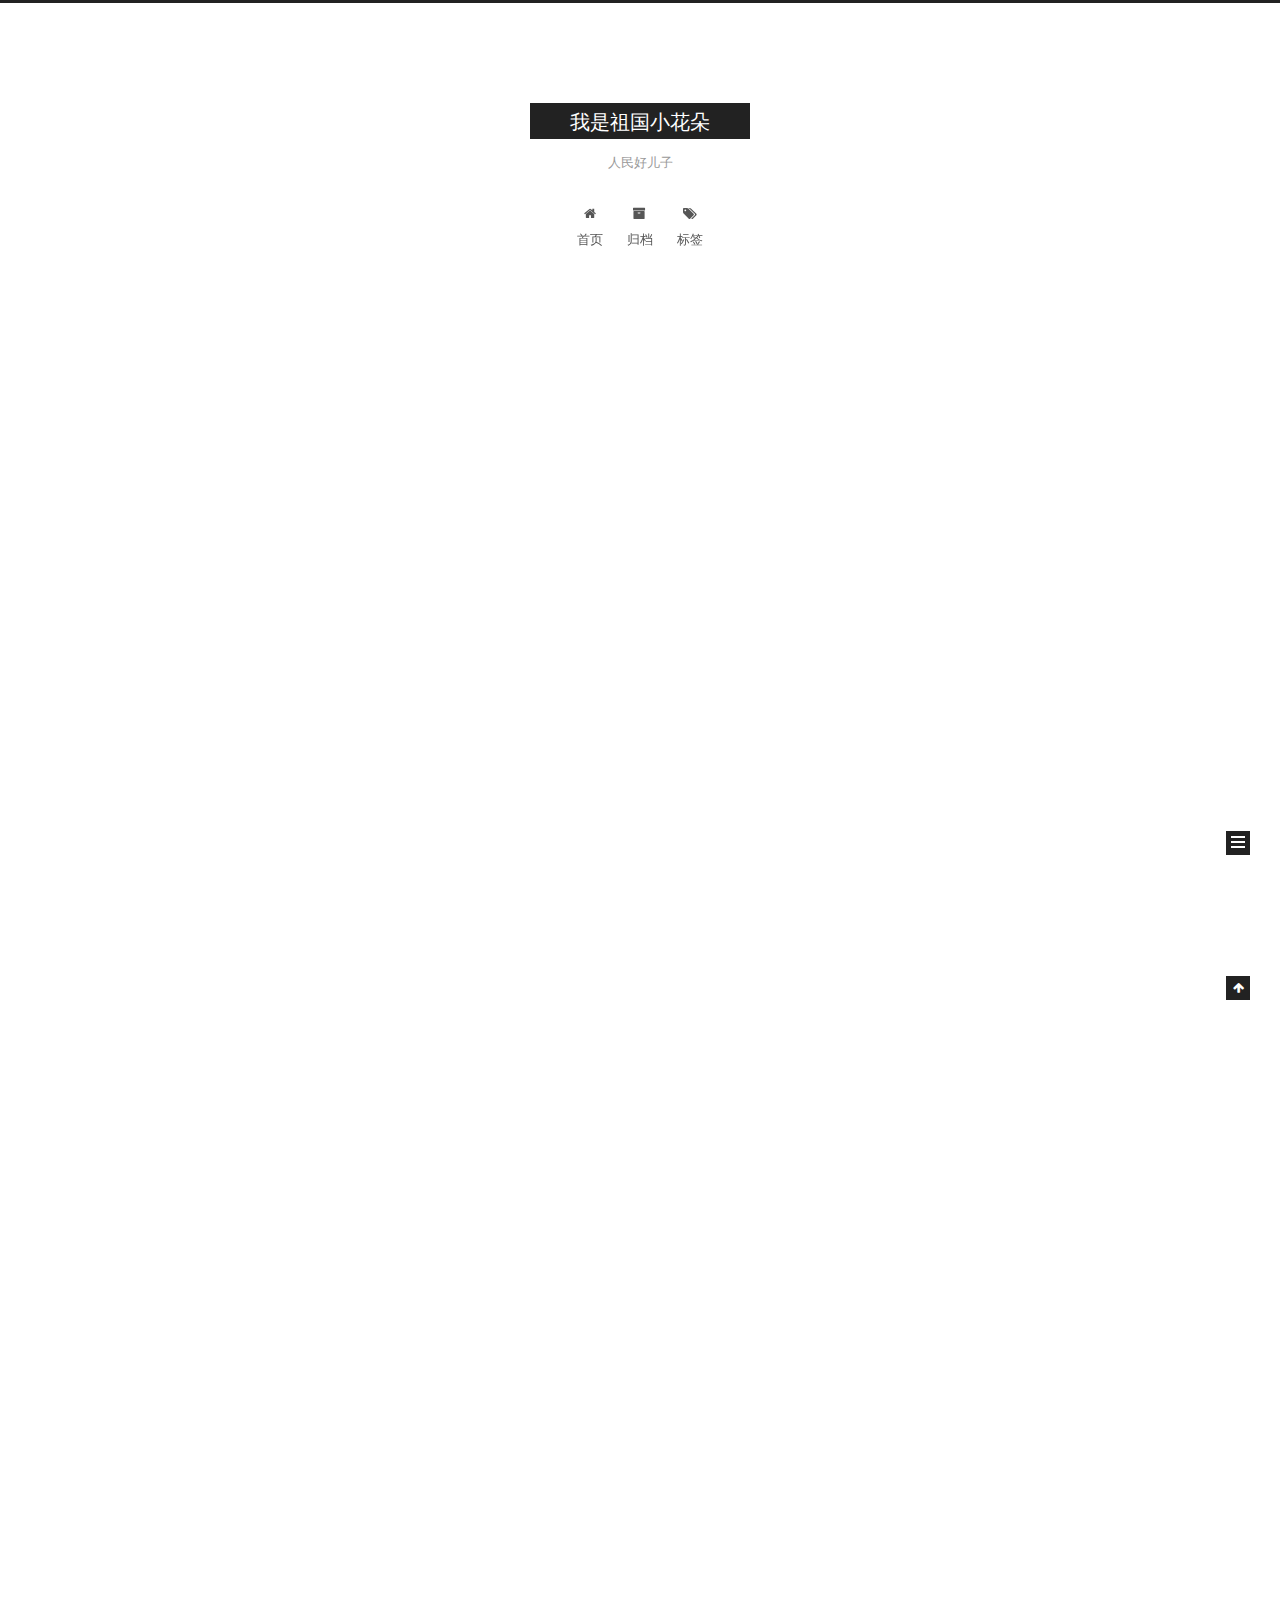
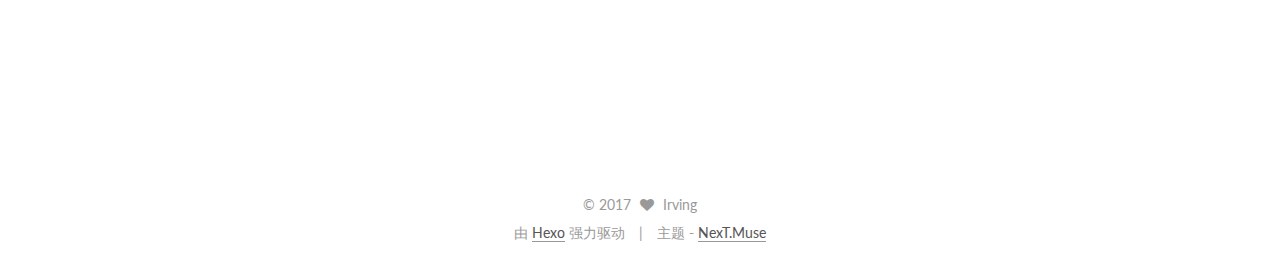
<file: index.html>
<!doctype html>



  


<html class="theme-next muse use-motion" lang="zh-Hans">
<head>
  <meta charset="UTF-8"/>
<meta http-equiv="X-UA-Compatible" content="IE=edge" />
<meta name="viewport" content="width=device-width, initial-scale=1, maximum-scale=1"/>



<meta http-equiv="Cache-Control" content="no-transform" />
<meta http-equiv="Cache-Control" content="no-siteapp" />















  
  
  <link href="/lib/fancybox/source/jquery.fancybox.css?v=2.1.5" rel="stylesheet" type="text/css" />




  
  
  
  

  
    
    
  

  

  

  

  

  
    
    
    <link href="//fonts.googleapis.com/css?family=Lato:300,300italic,400,400italic,700,700italic&subset=latin,latin-ext" rel="stylesheet" type="text/css">
  






<link href="/lib/font-awesome/css/font-awesome.min.css?v=4.6.2" rel="stylesheet" type="text/css" />

<link href="/css/main.css?v=5.1.0" rel="stylesheet" type="text/css" />


  <meta name="keywords" content="Hexo, NexT" />








  <link rel="shortcut icon" type="image/x-icon" href="/favicon.ico?v=5.1.0" />






<meta name="description" content="为祖国社会主义现代化添砖加瓦">
<meta property="og:type" content="website">
<meta property="og:title" content="我是祖国小花朵">
<meta property="og:url" content="http://irving.com/index.html">
<meta property="og:site_name" content="我是祖国小花朵">
<meta property="og:description" content="为祖国社会主义现代化添砖加瓦">
<meta name="twitter:card" content="summary">
<meta name="twitter:title" content="我是祖国小花朵">
<meta name="twitter:description" content="为祖国社会主义现代化添砖加瓦">



<script type="text/javascript" id="hexo.configurations">
  var NexT = window.NexT || {};
  var CONFIG = {
    root: '/',
    scheme: 'Muse',
    sidebar: {"position":"left","display":"post","offset":12,"offset_float":0,"b2t":false,"scrollpercent":false},
    fancybox: true,
    motion: true,
    duoshuo: {
      userId: '0',
      author: '博主'
    },
    algolia: {
      applicationID: '',
      apiKey: '',
      indexName: '',
      hits: {"per_page":10},
      labels: {"input_placeholder":"Search for Posts","hits_empty":"We didn't find any results for the search: ${query}","hits_stats":"${hits} results found in ${time} ms"}
    }
  };
</script>



  <link rel="canonical" href="http://irving.com/"/>





  <title> 我是祖国小花朵 </title>
</head>

<body itemscope itemtype="http://schema.org/WebPage" lang="zh-Hans">

  














  
  
    
  

  <div class="container sidebar-position-left 
   page-home 
 ">
    <div class="headband"></div>

    <header id="header" class="header" itemscope itemtype="http://schema.org/WPHeader">
      <div class="header-inner"><div class="site-brand-wrapper">
  <div class="site-meta ">
    

    <div class="custom-logo-site-title">
      <a href="/"  class="brand" rel="start">
        <span class="logo-line-before"><i></i></span>
        <span class="site-title">我是祖国小花朵</span>
        <span class="logo-line-after"><i></i></span>
      </a>
    </div>
      
        <p class="site-subtitle">人民好儿子</p>
      
  </div>

  <div class="site-nav-toggle">
    <button>
      <span class="btn-bar"></span>
      <span class="btn-bar"></span>
      <span class="btn-bar"></span>
    </button>
  </div>
</div>

<nav class="site-nav">
  

  
    <ul id="menu" class="menu">
      
        
        <li class="menu-item menu-item-home">
          <a href="/" rel="section">
            
              <i class="menu-item-icon fa fa-fw fa-home"></i> <br />
            
            首页
          </a>
        </li>
      
        
        <li class="menu-item menu-item-archives">
          <a href="/archives" rel="section">
            
              <i class="menu-item-icon fa fa-fw fa-archive"></i> <br />
            
            归档
          </a>
        </li>
      
        
        <li class="menu-item menu-item-tags">
          <a href="/tags" rel="section">
            
              <i class="menu-item-icon fa fa-fw fa-tags"></i> <br />
            
            标签
          </a>
        </li>
      

      
    </ul>
  

  
</nav>



 </div>
    </header>

    <main id="main" class="main">
      <div class="main-inner">
        <div class="content-wrap">
          <div id="content" class="content">
            
  <section id="posts" class="posts-expand">
    
      

  

  
  
  

  <article class="post post-type-normal " itemscope itemtype="http://schema.org/Article">
    <link itemprop="mainEntityOfPage" href="http://irving.com/2017/04/07/first/">

    <span hidden itemprop="author" itemscope itemtype="http://schema.org/Person">
      <meta itemprop="name" content="Irving">
      <meta itemprop="description" content="">
      <meta itemprop="image" content="/images/avatar.gif">
    </span>

    <span hidden itemprop="publisher" itemscope itemtype="http://schema.org/Organization">
      <meta itemprop="name" content="我是祖国小花朵">
    </span>

    
      <header class="post-header">

        
        
          <h1 class="post-title" itemprop="name headline">
            
            
              
                
                <a class="post-title-link" href="/2017/04/07/first/" itemprop="url">
                  未命名
                </a>
              
            
          </h1>
        

        <div class="post-meta">
          <span class="post-time">
            
              <span class="post-meta-item-icon">
                <i class="fa fa-calendar-o"></i>
              </span>
              
                <span class="post-meta-item-text">发表于</span>
              
              <time title="创建于" itemprop="dateCreated datePublished" datetime="2017-04-07T14:40:06+08:00">
                2017-04-07
              </time>
            

            

            
          </span>

          

          
            
          

          
          

          

          

          

        </div>
      </header>
    


    <div class="post-body" itemprop="articleBody">

      
      

      
        
          
            <hr>
<h2 id="title-第一篇文章"><a href="#title-第一篇文章" class="headerlink" title="title:第一篇文章"></a>title:第一篇文章</h2><blockquote>
<p>我是祖国好孩子红领巾创始人</p>
</blockquote>

          
        
      
    </div>

    <div>
      
    </div>

    <div>
      
    </div>

    <div>
      
    </div>

    <footer class="post-footer">
      

      

      

      
      
        <div class="post-eof"></div>
      
    </footer>
  </article>


    
      

  

  
  
  

  <article class="post post-type-normal " itemscope itemtype="http://schema.org/Article">
    <link itemprop="mainEntityOfPage" href="http://irving.com/2017/04/07/hello-world/">

    <span hidden itemprop="author" itemscope itemtype="http://schema.org/Person">
      <meta itemprop="name" content="Irving">
      <meta itemprop="description" content="">
      <meta itemprop="image" content="/images/avatar.gif">
    </span>

    <span hidden itemprop="publisher" itemscope itemtype="http://schema.org/Organization">
      <meta itemprop="name" content="我是祖国小花朵">
    </span>

    
      <header class="post-header">

        
        
          <h1 class="post-title" itemprop="name headline">
            
            
              
                
                <a class="post-title-link" href="/2017/04/07/hello-world/" itemprop="url">
                  Hello World
                </a>
              
            
          </h1>
        

        <div class="post-meta">
          <span class="post-time">
            
              <span class="post-meta-item-icon">
                <i class="fa fa-calendar-o"></i>
              </span>
              
                <span class="post-meta-item-text">发表于</span>
              
              <time title="创建于" itemprop="dateCreated datePublished" datetime="2017-04-07T14:32:47+08:00">
                2017-04-07
              </time>
            

            

            
          </span>

          

          
            
          

          
          

          

          

          

        </div>
      </header>
    


    <div class="post-body" itemprop="articleBody">

      
      

      
        
          
            <p>Welcome to <a href="https://hexo.io/" target="_blank" rel="external">Hexo</a>! This is your very first post. Check <a href="https://hexo.io/docs/" target="_blank" rel="external">documentation</a> for more info. If you get any problems when using Hexo, you can find the answer in <a href="https://hexo.io/docs/troubleshooting.html" target="_blank" rel="external">troubleshooting</a> or you can ask me on <a href="https://github.com/hexojs/hexo/issues" target="_blank" rel="external">GitHub</a>.</p>
<h2 id="Quick-Start"><a href="#Quick-Start" class="headerlink" title="Quick Start"></a>Quick Start</h2><h3 id="Create-a-new-post"><a href="#Create-a-new-post" class="headerlink" title="Create a new post"></a>Create a new post</h3><figure class="highlight bash"><table><tr><td class="gutter"><pre><div class="line">1</div></pre></td><td class="code"><pre><div class="line">$ hexo new <span class="string">"My New Post"</span></div></pre></td></tr></table></figure>
<p>More info: <a href="https://hexo.io/docs/writing.html" target="_blank" rel="external">Writing</a></p>
<h3 id="Run-server"><a href="#Run-server" class="headerlink" title="Run server"></a>Run server</h3><figure class="highlight bash"><table><tr><td class="gutter"><pre><div class="line">1</div></pre></td><td class="code"><pre><div class="line">$ hexo server</div></pre></td></tr></table></figure>
<p>More info: <a href="https://hexo.io/docs/server.html" target="_blank" rel="external">Server</a></p>
<h3 id="Generate-static-files"><a href="#Generate-static-files" class="headerlink" title="Generate static files"></a>Generate static files</h3><figure class="highlight bash"><table><tr><td class="gutter"><pre><div class="line">1</div></pre></td><td class="code"><pre><div class="line">$ hexo generate</div></pre></td></tr></table></figure>
<p>More info: <a href="https://hexo.io/docs/generating.html" target="_blank" rel="external">Generating</a></p>
<h3 id="Deploy-to-remote-sites"><a href="#Deploy-to-remote-sites" class="headerlink" title="Deploy to remote sites"></a>Deploy to remote sites</h3><figure class="highlight bash"><table><tr><td class="gutter"><pre><div class="line">1</div></pre></td><td class="code"><pre><div class="line">$ hexo deploy</div></pre></td></tr></table></figure>
<p>More info: <a href="https://hexo.io/docs/deployment.html" target="_blank" rel="external">Deployment</a></p>

          
        
      
    </div>

    <div>
      
    </div>

    <div>
      
    </div>

    <div>
      
    </div>

    <footer class="post-footer">
      

      

      

      
      
        <div class="post-eof"></div>
      
    </footer>
  </article>


    
  </section>

  


          </div>
          


          

        </div>
        
          
  
  <div class="sidebar-toggle">
    <div class="sidebar-toggle-line-wrap">
      <span class="sidebar-toggle-line sidebar-toggle-line-first"></span>
      <span class="sidebar-toggle-line sidebar-toggle-line-middle"></span>
      <span class="sidebar-toggle-line sidebar-toggle-line-last"></span>
    </div>
  </div>

  <aside id="sidebar" class="sidebar">
    <div class="sidebar-inner">

      

      

      <section class="site-overview sidebar-panel sidebar-panel-active">
        <div class="site-author motion-element" itemprop="author" itemscope itemtype="http://schema.org/Person">
          <img class="site-author-image" itemprop="image"
               src="/images/avatar.gif"
               alt="Irving" />
          <p class="site-author-name" itemprop="name">Irving</p>
           
              <p class="site-description motion-element" itemprop="description">为祖国社会主义现代化添砖加瓦</p>
          
        </div>
        <nav class="site-state motion-element">

          
            <div class="site-state-item site-state-posts">
              <a href="/archives">
                <span class="site-state-item-count">2</span>
                <span class="site-state-item-name">日志</span>
              </a>
            </div>
          

          

          

        </nav>

        

        <div class="links-of-author motion-element">
          
        </div>

        
        

        
        

        


      </section>

      

      

    </div>
  </aside>


        
      </div>
    </main>

    <footer id="footer" class="footer">
      <div class="footer-inner">
        <div class="copyright" >
  
  &copy; 
  <span itemprop="copyrightYear">2017</span>
  <span class="with-love">
    <i class="fa fa-heart"></i>
  </span>
  <span class="author" itemprop="copyrightHolder">Irving</span>
</div>


<div class="powered-by">
  由 <a class="theme-link" href="https://hexo.io">Hexo</a> 强力驱动
</div>

<div class="theme-info">
  主题 -
  <a class="theme-link" href="https://github.com/iissnan/hexo-theme-next">
    NexT.Muse
  </a>
</div>


        

        
      </div>
    </footer>

    
      <div class="back-to-top">
        <i class="fa fa-arrow-up"></i>
        
      </div>
    

  </div>

  

<script type="text/javascript">
  if (Object.prototype.toString.call(window.Promise) !== '[object Function]') {
    window.Promise = null;
  }
</script>









  






  
  <script type="text/javascript" src="/lib/jquery/index.js?v=2.1.3"></script>

  
  <script type="text/javascript" src="/lib/fastclick/lib/fastclick.min.js?v=1.0.6"></script>

  
  <script type="text/javascript" src="/lib/jquery_lazyload/jquery.lazyload.js?v=1.9.7"></script>

  
  <script type="text/javascript" src="/lib/velocity/velocity.min.js?v=1.2.1"></script>

  
  <script type="text/javascript" src="/lib/velocity/velocity.ui.min.js?v=1.2.1"></script>

  
  <script type="text/javascript" src="/lib/fancybox/source/jquery.fancybox.pack.js?v=2.1.5"></script>


  


  <script type="text/javascript" src="/js/src/utils.js?v=5.1.0"></script>

  <script type="text/javascript" src="/js/src/motion.js?v=5.1.0"></script>



  
  

  

  


  <script type="text/javascript" src="/js/src/bootstrap.js?v=5.1.0"></script>



  


  




	





  





  





  






  





  

  

  

  

</body>
</html>
</file>
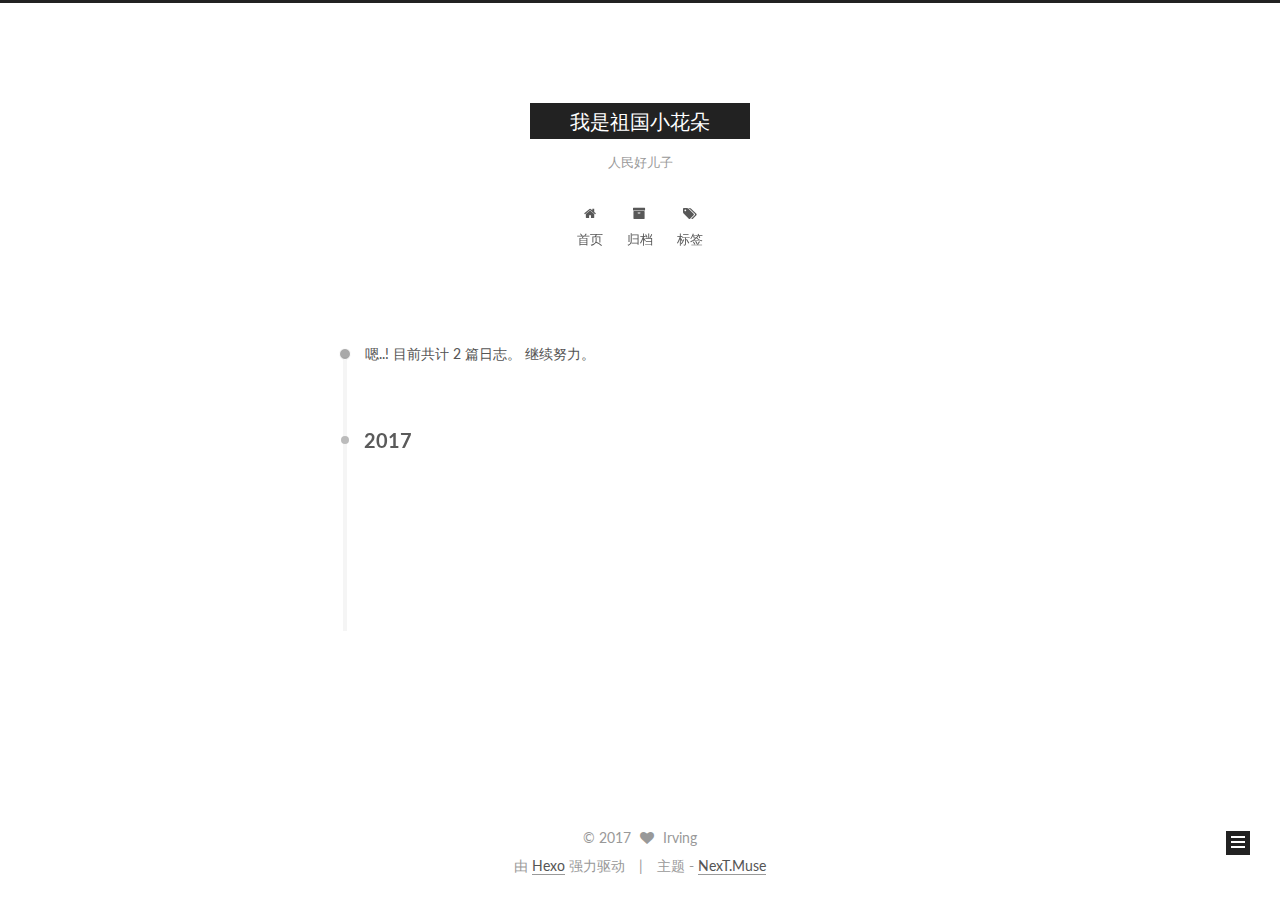
<file: archives/index.html>
<!doctype html>



  


<html class="theme-next muse use-motion" lang="zh-Hans">
<head>
  <meta charset="UTF-8"/>
<meta http-equiv="X-UA-Compatible" content="IE=edge" />
<meta name="viewport" content="width=device-width, initial-scale=1, maximum-scale=1"/>



<meta http-equiv="Cache-Control" content="no-transform" />
<meta http-equiv="Cache-Control" content="no-siteapp" />















  
  
  <link href="/lib/fancybox/source/jquery.fancybox.css?v=2.1.5" rel="stylesheet" type="text/css" />




  
  
  
  

  
    
    
  

  

  

  

  

  
    
    
    <link href="//fonts.googleapis.com/css?family=Lato:300,300italic,400,400italic,700,700italic&subset=latin,latin-ext" rel="stylesheet" type="text/css">
  






<link href="/lib/font-awesome/css/font-awesome.min.css?v=4.6.2" rel="stylesheet" type="text/css" />

<link href="/css/main.css?v=5.1.0" rel="stylesheet" type="text/css" />


  <meta name="keywords" content="Hexo, NexT" />








  <link rel="shortcut icon" type="image/x-icon" href="/favicon.ico?v=5.1.0" />






<meta name="description" content="为祖国社会主义现代化添砖加瓦">
<meta property="og:type" content="website">
<meta property="og:title" content="我是祖国小花朵">
<meta property="og:url" content="http://irving.com/archives/index.html">
<meta property="og:site_name" content="我是祖国小花朵">
<meta property="og:description" content="为祖国社会主义现代化添砖加瓦">
<meta name="twitter:card" content="summary">
<meta name="twitter:title" content="我是祖国小花朵">
<meta name="twitter:description" content="为祖国社会主义现代化添砖加瓦">



<script type="text/javascript" id="hexo.configurations">
  var NexT = window.NexT || {};
  var CONFIG = {
    root: '/',
    scheme: 'Muse',
    sidebar: {"position":"left","display":"post","offset":12,"offset_float":0,"b2t":false,"scrollpercent":false},
    fancybox: true,
    motion: true,
    duoshuo: {
      userId: '0',
      author: '博主'
    },
    algolia: {
      applicationID: '',
      apiKey: '',
      indexName: '',
      hits: {"per_page":10},
      labels: {"input_placeholder":"Search for Posts","hits_empty":"We didn't find any results for the search: ${query}","hits_stats":"${hits} results found in ${time} ms"}
    }
  };
</script>



  <link rel="canonical" href="http://irving.com/archives/"/>





  <title> 归档 | 我是祖国小花朵 </title>
</head>

<body itemscope itemtype="http://schema.org/WebPage" lang="zh-Hans">

  














  
  
    
  

  <div class="container sidebar-position-left  page-archive  ">
    <div class="headband"></div>

    <header id="header" class="header" itemscope itemtype="http://schema.org/WPHeader">
      <div class="header-inner"><div class="site-brand-wrapper">
  <div class="site-meta ">
    

    <div class="custom-logo-site-title">
      <a href="/"  class="brand" rel="start">
        <span class="logo-line-before"><i></i></span>
        <span class="site-title">我是祖国小花朵</span>
        <span class="logo-line-after"><i></i></span>
      </a>
    </div>
      
        <p class="site-subtitle">人民好儿子</p>
      
  </div>

  <div class="site-nav-toggle">
    <button>
      <span class="btn-bar"></span>
      <span class="btn-bar"></span>
      <span class="btn-bar"></span>
    </button>
  </div>
</div>

<nav class="site-nav">
  

  
    <ul id="menu" class="menu">
      
        
        <li class="menu-item menu-item-home">
          <a href="/" rel="section">
            
              <i class="menu-item-icon fa fa-fw fa-home"></i> <br />
            
            首页
          </a>
        </li>
      
        
        <li class="menu-item menu-item-archives">
          <a href="/archives" rel="section">
            
              <i class="menu-item-icon fa fa-fw fa-archive"></i> <br />
            
            归档
          </a>
        </li>
      
        
        <li class="menu-item menu-item-tags">
          <a href="/tags" rel="section">
            
              <i class="menu-item-icon fa fa-fw fa-tags"></i> <br />
            
            标签
          </a>
        </li>
      

      
    </ul>
  

  
</nav>



 </div>
    </header>

    <main id="main" class="main">
      <div class="main-inner">
        <div class="content-wrap">
          <div id="content" class="content">
            

  <section id="posts" class="posts-collapse">
    <span class="archive-move-on"></span>

    <span class="archive-page-counter">
      
      
      
        
      
      嗯..! 目前共计 2 篇日志。 继续努力。
    </span>

    

      
      
      

      
        
        <div class="collection-title">
          <h2 class="archive-year motion-element" id="archive-year-2017">2017</h2>
        </div>
      
      

      

  <article class="post post-type-normal" itemscope itemtype="http://schema.org/Article">
    <header class="post-header">

      <h1 class="post-title">
        
            <a class="post-title-link" href="/2017/04/07/first/" itemprop="url">
              
                <span itemprop="name">未命名</span>
              
            </a>
        
      </h1>

      <div class="post-meta">
        <time class="post-time" itemprop="dateCreated"
              datetime="2017-04-07T14:40:06+08:00"
              content="2017-04-07" >
          04-07
        </time>
      </div>

    </header>
  </article>



    

      
      
      

      
      

      

  <article class="post post-type-normal" itemscope itemtype="http://schema.org/Article">
    <header class="post-header">

      <h1 class="post-title">
        
            <a class="post-title-link" href="/2017/04/07/hello-world/" itemprop="url">
              
                <span itemprop="name">Hello World</span>
              
            </a>
        
      </h1>

      <div class="post-meta">
        <time class="post-time" itemprop="dateCreated"
              datetime="2017-04-07T14:32:47+08:00"
              content="2017-04-07" >
          04-07
        </time>
      </div>

    </header>
  </article>



    

  </section>

  



          </div>
          


          

        </div>
        
          
  
  <div class="sidebar-toggle">
    <div class="sidebar-toggle-line-wrap">
      <span class="sidebar-toggle-line sidebar-toggle-line-first"></span>
      <span class="sidebar-toggle-line sidebar-toggle-line-middle"></span>
      <span class="sidebar-toggle-line sidebar-toggle-line-last"></span>
    </div>
  </div>

  <aside id="sidebar" class="sidebar">
    <div class="sidebar-inner">

      

      

      <section class="site-overview sidebar-panel sidebar-panel-active">
        <div class="site-author motion-element" itemprop="author" itemscope itemtype="http://schema.org/Person">
          <img class="site-author-image" itemprop="image"
               src="/images/avatar.gif"
               alt="Irving" />
          <p class="site-author-name" itemprop="name">Irving</p>
           
              <p class="site-description motion-element" itemprop="description">为祖国社会主义现代化添砖加瓦</p>
          
        </div>
        <nav class="site-state motion-element">

          
            <div class="site-state-item site-state-posts">
              <a href="/archives">
                <span class="site-state-item-count">2</span>
                <span class="site-state-item-name">日志</span>
              </a>
            </div>
          

          

          

        </nav>

        

        <div class="links-of-author motion-element">
          
        </div>

        
        

        
        

        


      </section>

      

      

    </div>
  </aside>


        
      </div>
    </main>

    <footer id="footer" class="footer">
      <div class="footer-inner">
        <div class="copyright" >
  
  &copy; 
  <span itemprop="copyrightYear">2017</span>
  <span class="with-love">
    <i class="fa fa-heart"></i>
  </span>
  <span class="author" itemprop="copyrightHolder">Irving</span>
</div>


<div class="powered-by">
  由 <a class="theme-link" href="https://hexo.io">Hexo</a> 强力驱动
</div>

<div class="theme-info">
  主题 -
  <a class="theme-link" href="https://github.com/iissnan/hexo-theme-next">
    NexT.Muse
  </a>
</div>


        

        
      </div>
    </footer>

    
      <div class="back-to-top">
        <i class="fa fa-arrow-up"></i>
        
      </div>
    

  </div>

  

<script type="text/javascript">
  if (Object.prototype.toString.call(window.Promise) !== '[object Function]') {
    window.Promise = null;
  }
</script>









  






  
  <script type="text/javascript" src="/lib/jquery/index.js?v=2.1.3"></script>

  
  <script type="text/javascript" src="/lib/fastclick/lib/fastclick.min.js?v=1.0.6"></script>

  
  <script type="text/javascript" src="/lib/jquery_lazyload/jquery.lazyload.js?v=1.9.7"></script>

  
  <script type="text/javascript" src="/lib/velocity/velocity.min.js?v=1.2.1"></script>

  
  <script type="text/javascript" src="/lib/velocity/velocity.ui.min.js?v=1.2.1"></script>

  
  <script type="text/javascript" src="/lib/fancybox/source/jquery.fancybox.pack.js?v=2.1.5"></script>


  


  <script type="text/javascript" src="/js/src/utils.js?v=5.1.0"></script>

  <script type="text/javascript" src="/js/src/motion.js?v=5.1.0"></script>



  
  

  
  
    <script type="text/javascript" id="motion.page.archive">
      $('.archive-year').velocity('transition.slideLeftIn');
    </script>
  


  


  <script type="text/javascript" src="/js/src/bootstrap.js?v=5.1.0"></script>



  


  




	





  





  





  






  





  

  

  

  

</body>
</html>
</file>
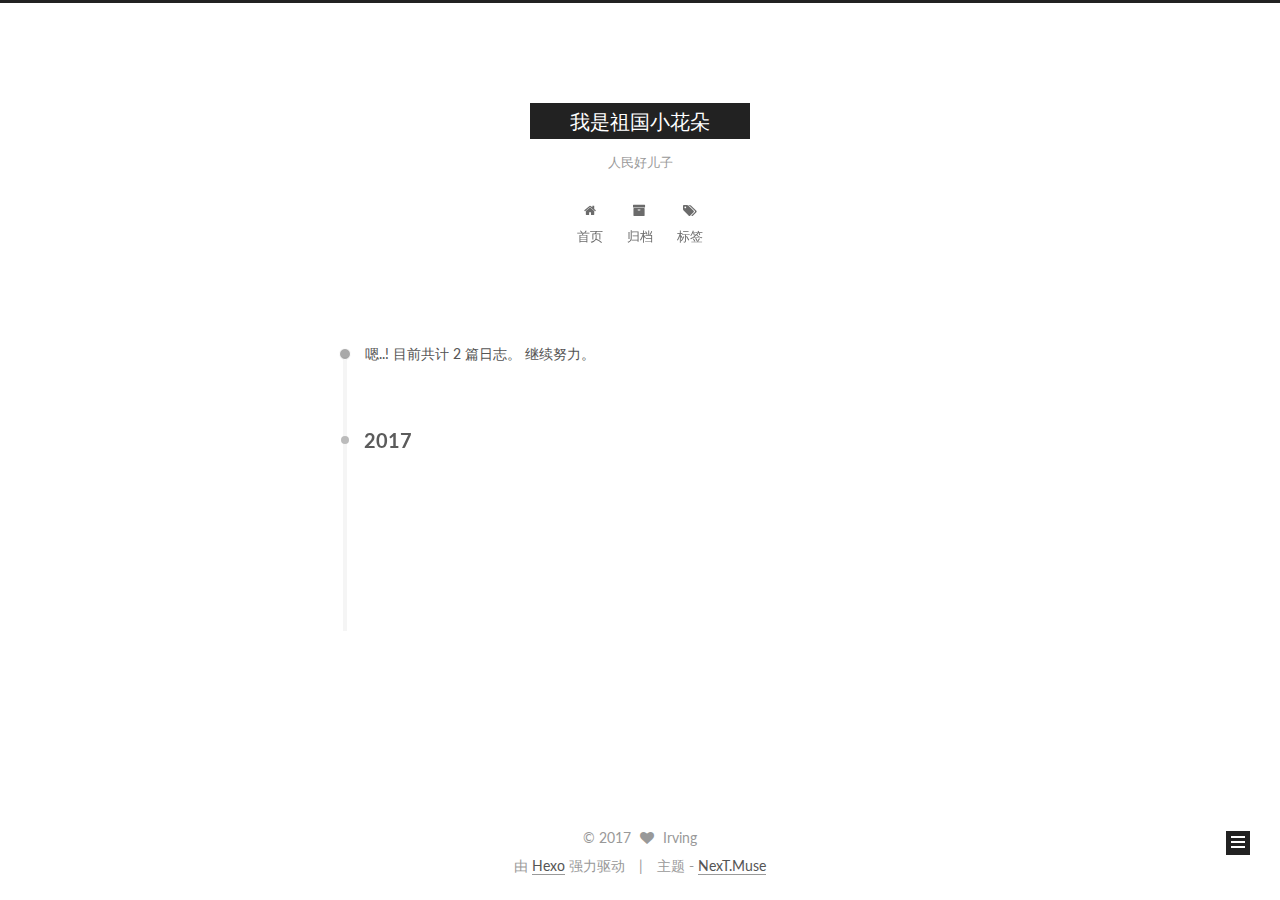
<file: archives/2017/index.html>
<!doctype html>



  


<html class="theme-next muse use-motion" lang="zh-Hans">
<head>
  <meta charset="UTF-8"/>
<meta http-equiv="X-UA-Compatible" content="IE=edge" />
<meta name="viewport" content="width=device-width, initial-scale=1, maximum-scale=1"/>



<meta http-equiv="Cache-Control" content="no-transform" />
<meta http-equiv="Cache-Control" content="no-siteapp" />















  
  
  <link href="/lib/fancybox/source/jquery.fancybox.css?v=2.1.5" rel="stylesheet" type="text/css" />




  
  
  
  

  
    
    
  

  

  

  

  

  
    
    
    <link href="//fonts.googleapis.com/css?family=Lato:300,300italic,400,400italic,700,700italic&subset=latin,latin-ext" rel="stylesheet" type="text/css">
  






<link href="/lib/font-awesome/css/font-awesome.min.css?v=4.6.2" rel="stylesheet" type="text/css" />

<link href="/css/main.css?v=5.1.0" rel="stylesheet" type="text/css" />


  <meta name="keywords" content="Hexo, NexT" />








  <link rel="shortcut icon" type="image/x-icon" href="/favicon.ico?v=5.1.0" />






<meta name="description" content="为祖国社会主义现代化添砖加瓦">
<meta property="og:type" content="website">
<meta property="og:title" content="我是祖国小花朵">
<meta property="og:url" content="http://irving.com/archives/2017/index.html">
<meta property="og:site_name" content="我是祖国小花朵">
<meta property="og:description" content="为祖国社会主义现代化添砖加瓦">
<meta name="twitter:card" content="summary">
<meta name="twitter:title" content="我是祖国小花朵">
<meta name="twitter:description" content="为祖国社会主义现代化添砖加瓦">



<script type="text/javascript" id="hexo.configurations">
  var NexT = window.NexT || {};
  var CONFIG = {
    root: '/',
    scheme: 'Muse',
    sidebar: {"position":"left","display":"post","offset":12,"offset_float":0,"b2t":false,"scrollpercent":false},
    fancybox: true,
    motion: true,
    duoshuo: {
      userId: '0',
      author: '博主'
    },
    algolia: {
      applicationID: '',
      apiKey: '',
      indexName: '',
      hits: {"per_page":10},
      labels: {"input_placeholder":"Search for Posts","hits_empty":"We didn't find any results for the search: ${query}","hits_stats":"${hits} results found in ${time} ms"}
    }
  };
</script>



  <link rel="canonical" href="http://irving.com/archives/2017/"/>





  <title> 归档 | 我是祖国小花朵 </title>
</head>

<body itemscope itemtype="http://schema.org/WebPage" lang="zh-Hans">

  














  
  
    
  

  <div class="container sidebar-position-left  page-archive  ">
    <div class="headband"></div>

    <header id="header" class="header" itemscope itemtype="http://schema.org/WPHeader">
      <div class="header-inner"><div class="site-brand-wrapper">
  <div class="site-meta ">
    

    <div class="custom-logo-site-title">
      <a href="/"  class="brand" rel="start">
        <span class="logo-line-before"><i></i></span>
        <span class="site-title">我是祖国小花朵</span>
        <span class="logo-line-after"><i></i></span>
      </a>
    </div>
      
        <p class="site-subtitle">人民好儿子</p>
      
  </div>

  <div class="site-nav-toggle">
    <button>
      <span class="btn-bar"></span>
      <span class="btn-bar"></span>
      <span class="btn-bar"></span>
    </button>
  </div>
</div>

<nav class="site-nav">
  

  
    <ul id="menu" class="menu">
      
        
        <li class="menu-item menu-item-home">
          <a href="/" rel="section">
            
              <i class="menu-item-icon fa fa-fw fa-home"></i> <br />
            
            首页
          </a>
        </li>
      
        
        <li class="menu-item menu-item-archives">
          <a href="/archives" rel="section">
            
              <i class="menu-item-icon fa fa-fw fa-archive"></i> <br />
            
            归档
          </a>
        </li>
      
        
        <li class="menu-item menu-item-tags">
          <a href="/tags" rel="section">
            
              <i class="menu-item-icon fa fa-fw fa-tags"></i> <br />
            
            标签
          </a>
        </li>
      

      
    </ul>
  

  
</nav>



 </div>
    </header>

    <main id="main" class="main">
      <div class="main-inner">
        <div class="content-wrap">
          <div id="content" class="content">
            

  <section id="posts" class="posts-collapse">
    <span class="archive-move-on"></span>

    <span class="archive-page-counter">
      
      
      
        
      
      嗯..! 目前共计 2 篇日志。 继续努力。
    </span>

    

      
      
      

      
        
        <div class="collection-title">
          <h2 class="archive-year motion-element" id="archive-year-2017">2017</h2>
        </div>
      
      

      

  <article class="post post-type-normal" itemscope itemtype="http://schema.org/Article">
    <header class="post-header">

      <h1 class="post-title">
        
            <a class="post-title-link" href="/2017/04/07/first/" itemprop="url">
              
                <span itemprop="name">未命名</span>
              
            </a>
        
      </h1>

      <div class="post-meta">
        <time class="post-time" itemprop="dateCreated"
              datetime="2017-04-07T14:40:06+08:00"
              content="2017-04-07" >
          04-07
        </time>
      </div>

    </header>
  </article>



    

      
      
      

      
      

      

  <article class="post post-type-normal" itemscope itemtype="http://schema.org/Article">
    <header class="post-header">

      <h1 class="post-title">
        
            <a class="post-title-link" href="/2017/04/07/hello-world/" itemprop="url">
              
                <span itemprop="name">Hello World</span>
              
            </a>
        
      </h1>

      <div class="post-meta">
        <time class="post-time" itemprop="dateCreated"
              datetime="2017-04-07T14:32:47+08:00"
              content="2017-04-07" >
          04-07
        </time>
      </div>

    </header>
  </article>



    

  </section>

  



          </div>
          


          

        </div>
        
          
  
  <div class="sidebar-toggle">
    <div class="sidebar-toggle-line-wrap">
      <span class="sidebar-toggle-line sidebar-toggle-line-first"></span>
      <span class="sidebar-toggle-line sidebar-toggle-line-middle"></span>
      <span class="sidebar-toggle-line sidebar-toggle-line-last"></span>
    </div>
  </div>

  <aside id="sidebar" class="sidebar">
    <div class="sidebar-inner">

      

      

      <section class="site-overview sidebar-panel sidebar-panel-active">
        <div class="site-author motion-element" itemprop="author" itemscope itemtype="http://schema.org/Person">
          <img class="site-author-image" itemprop="image"
               src="/images/avatar.gif"
               alt="Irving" />
          <p class="site-author-name" itemprop="name">Irving</p>
           
              <p class="site-description motion-element" itemprop="description">为祖国社会主义现代化添砖加瓦</p>
          
        </div>
        <nav class="site-state motion-element">

          
            <div class="site-state-item site-state-posts">
              <a href="/archives">
                <span class="site-state-item-count">2</span>
                <span class="site-state-item-name">日志</span>
              </a>
            </div>
          

          

          

        </nav>

        

        <div class="links-of-author motion-element">
          
        </div>

        
        

        
        

        


      </section>

      

      

    </div>
  </aside>


        
      </div>
    </main>

    <footer id="footer" class="footer">
      <div class="footer-inner">
        <div class="copyright" >
  
  &copy; 
  <span itemprop="copyrightYear">2017</span>
  <span class="with-love">
    <i class="fa fa-heart"></i>
  </span>
  <span class="author" itemprop="copyrightHolder">Irving</span>
</div>


<div class="powered-by">
  由 <a class="theme-link" href="https://hexo.io">Hexo</a> 强力驱动
</div>

<div class="theme-info">
  主题 -
  <a class="theme-link" href="https://github.com/iissnan/hexo-theme-next">
    NexT.Muse
  </a>
</div>


        

        
      </div>
    </footer>

    
      <div class="back-to-top">
        <i class="fa fa-arrow-up"></i>
        
      </div>
    

  </div>

  

<script type="text/javascript">
  if (Object.prototype.toString.call(window.Promise) !== '[object Function]') {
    window.Promise = null;
  }
</script>









  






  
  <script type="text/javascript" src="/lib/jquery/index.js?v=2.1.3"></script>

  
  <script type="text/javascript" src="/lib/fastclick/lib/fastclick.min.js?v=1.0.6"></script>

  
  <script type="text/javascript" src="/lib/jquery_lazyload/jquery.lazyload.js?v=1.9.7"></script>

  
  <script type="text/javascript" src="/lib/velocity/velocity.min.js?v=1.2.1"></script>

  
  <script type="text/javascript" src="/lib/velocity/velocity.ui.min.js?v=1.2.1"></script>

  
  <script type="text/javascript" src="/lib/fancybox/source/jquery.fancybox.pack.js?v=2.1.5"></script>


  


  <script type="text/javascript" src="/js/src/utils.js?v=5.1.0"></script>

  <script type="text/javascript" src="/js/src/motion.js?v=5.1.0"></script>



  
  

  
  
    <script type="text/javascript" id="motion.page.archive">
      $('.archive-year').velocity('transition.slideLeftIn');
    </script>
  


  


  <script type="text/javascript" src="/js/src/bootstrap.js?v=5.1.0"></script>



  


  




	





  





  





  






  





  

  

  

  

</body>
</html>
</file>
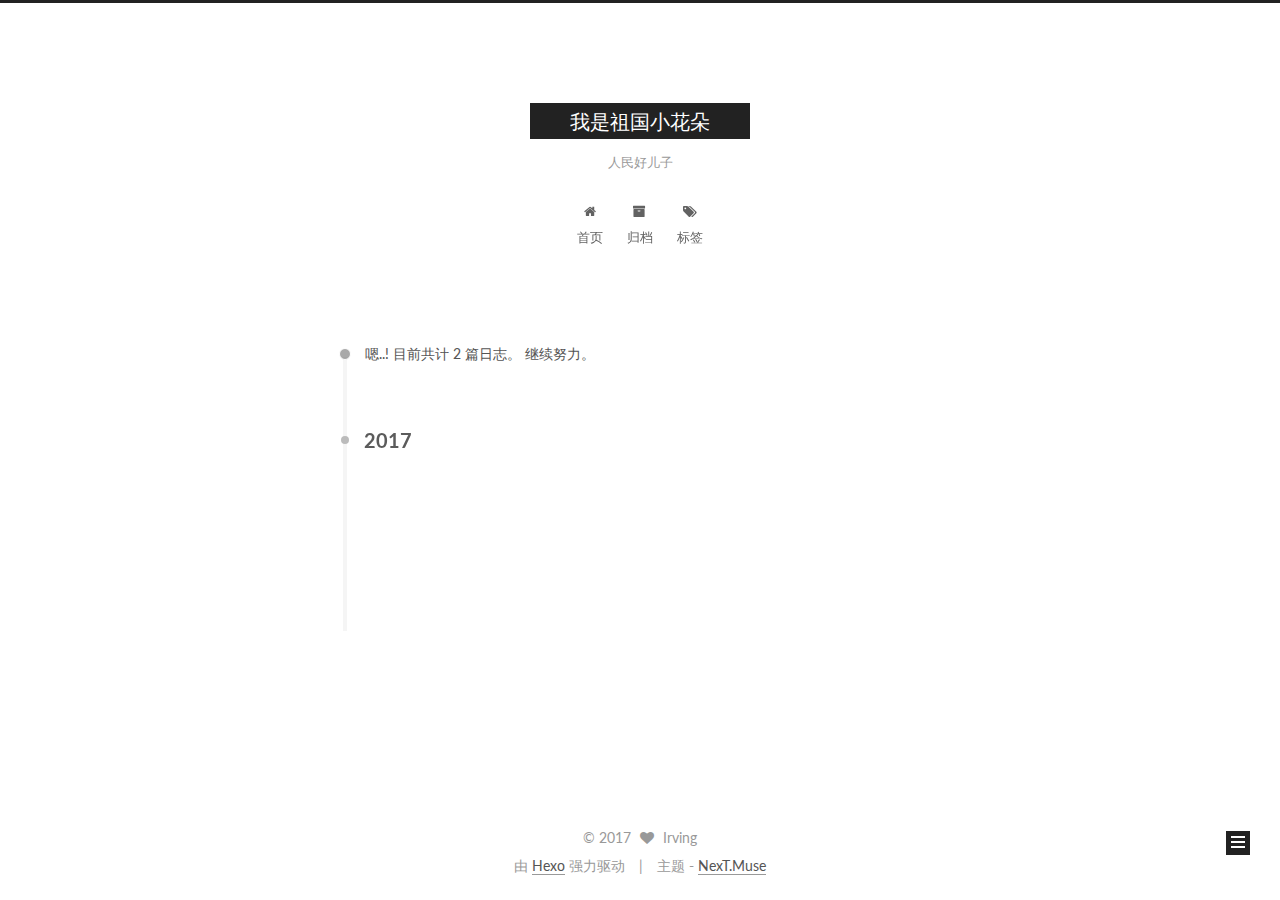
<file: archives/2017/04/index.html>
<!doctype html>



  


<html class="theme-next muse use-motion" lang="zh-Hans">
<head>
  <meta charset="UTF-8"/>
<meta http-equiv="X-UA-Compatible" content="IE=edge" />
<meta name="viewport" content="width=device-width, initial-scale=1, maximum-scale=1"/>



<meta http-equiv="Cache-Control" content="no-transform" />
<meta http-equiv="Cache-Control" content="no-siteapp" />















  
  
  <link href="/lib/fancybox/source/jquery.fancybox.css?v=2.1.5" rel="stylesheet" type="text/css" />




  
  
  
  

  
    
    
  

  

  

  

  

  
    
    
    <link href="//fonts.googleapis.com/css?family=Lato:300,300italic,400,400italic,700,700italic&subset=latin,latin-ext" rel="stylesheet" type="text/css">
  






<link href="/lib/font-awesome/css/font-awesome.min.css?v=4.6.2" rel="stylesheet" type="text/css" />

<link href="/css/main.css?v=5.1.0" rel="stylesheet" type="text/css" />


  <meta name="keywords" content="Hexo, NexT" />








  <link rel="shortcut icon" type="image/x-icon" href="/favicon.ico?v=5.1.0" />






<meta name="description" content="为祖国社会主义现代化添砖加瓦">
<meta property="og:type" content="website">
<meta property="og:title" content="我是祖国小花朵">
<meta property="og:url" content="http://irving.com/archives/2017/04/index.html">
<meta property="og:site_name" content="我是祖国小花朵">
<meta property="og:description" content="为祖国社会主义现代化添砖加瓦">
<meta name="twitter:card" content="summary">
<meta name="twitter:title" content="我是祖国小花朵">
<meta name="twitter:description" content="为祖国社会主义现代化添砖加瓦">



<script type="text/javascript" id="hexo.configurations">
  var NexT = window.NexT || {};
  var CONFIG = {
    root: '/',
    scheme: 'Muse',
    sidebar: {"position":"left","display":"post","offset":12,"offset_float":0,"b2t":false,"scrollpercent":false},
    fancybox: true,
    motion: true,
    duoshuo: {
      userId: '0',
      author: '博主'
    },
    algolia: {
      applicationID: '',
      apiKey: '',
      indexName: '',
      hits: {"per_page":10},
      labels: {"input_placeholder":"Search for Posts","hits_empty":"We didn't find any results for the search: ${query}","hits_stats":"${hits} results found in ${time} ms"}
    }
  };
</script>



  <link rel="canonical" href="http://irving.com/archives/2017/04/"/>





  <title> 归档 | 我是祖国小花朵 </title>
</head>

<body itemscope itemtype="http://schema.org/WebPage" lang="zh-Hans">

  














  
  
    
  

  <div class="container sidebar-position-left  page-archive  ">
    <div class="headband"></div>

    <header id="header" class="header" itemscope itemtype="http://schema.org/WPHeader">
      <div class="header-inner"><div class="site-brand-wrapper">
  <div class="site-meta ">
    

    <div class="custom-logo-site-title">
      <a href="/"  class="brand" rel="start">
        <span class="logo-line-before"><i></i></span>
        <span class="site-title">我是祖国小花朵</span>
        <span class="logo-line-after"><i></i></span>
      </a>
    </div>
      
        <p class="site-subtitle">人民好儿子</p>
      
  </div>

  <div class="site-nav-toggle">
    <button>
      <span class="btn-bar"></span>
      <span class="btn-bar"></span>
      <span class="btn-bar"></span>
    </button>
  </div>
</div>

<nav class="site-nav">
  

  
    <ul id="menu" class="menu">
      
        
        <li class="menu-item menu-item-home">
          <a href="/" rel="section">
            
              <i class="menu-item-icon fa fa-fw fa-home"></i> <br />
            
            首页
          </a>
        </li>
      
        
        <li class="menu-item menu-item-archives">
          <a href="/archives" rel="section">
            
              <i class="menu-item-icon fa fa-fw fa-archive"></i> <br />
            
            归档
          </a>
        </li>
      
        
        <li class="menu-item menu-item-tags">
          <a href="/tags" rel="section">
            
              <i class="menu-item-icon fa fa-fw fa-tags"></i> <br />
            
            标签
          </a>
        </li>
      

      
    </ul>
  

  
</nav>



 </div>
    </header>

    <main id="main" class="main">
      <div class="main-inner">
        <div class="content-wrap">
          <div id="content" class="content">
            

  <section id="posts" class="posts-collapse">
    <span class="archive-move-on"></span>

    <span class="archive-page-counter">
      
      
      
        
      
      嗯..! 目前共计 2 篇日志。 继续努力。
    </span>

    

      
      
      

      
        
        <div class="collection-title">
          <h2 class="archive-year motion-element" id="archive-year-2017">2017</h2>
        </div>
      
      

      

  <article class="post post-type-normal" itemscope itemtype="http://schema.org/Article">
    <header class="post-header">

      <h1 class="post-title">
        
            <a class="post-title-link" href="/2017/04/07/first/" itemprop="url">
              
                <span itemprop="name">未命名</span>
              
            </a>
        
      </h1>

      <div class="post-meta">
        <time class="post-time" itemprop="dateCreated"
              datetime="2017-04-07T14:40:06+08:00"
              content="2017-04-07" >
          04-07
        </time>
      </div>

    </header>
  </article>



    

      
      
      

      
      

      

  <article class="post post-type-normal" itemscope itemtype="http://schema.org/Article">
    <header class="post-header">

      <h1 class="post-title">
        
            <a class="post-title-link" href="/2017/04/07/hello-world/" itemprop="url">
              
                <span itemprop="name">Hello World</span>
              
            </a>
        
      </h1>

      <div class="post-meta">
        <time class="post-time" itemprop="dateCreated"
              datetime="2017-04-07T14:32:47+08:00"
              content="2017-04-07" >
          04-07
        </time>
      </div>

    </header>
  </article>



    

  </section>

  



          </div>
          


          

        </div>
        
          
  
  <div class="sidebar-toggle">
    <div class="sidebar-toggle-line-wrap">
      <span class="sidebar-toggle-line sidebar-toggle-line-first"></span>
      <span class="sidebar-toggle-line sidebar-toggle-line-middle"></span>
      <span class="sidebar-toggle-line sidebar-toggle-line-last"></span>
    </div>
  </div>

  <aside id="sidebar" class="sidebar">
    <div class="sidebar-inner">

      

      

      <section class="site-overview sidebar-panel sidebar-panel-active">
        <div class="site-author motion-element" itemprop="author" itemscope itemtype="http://schema.org/Person">
          <img class="site-author-image" itemprop="image"
               src="/images/avatar.gif"
               alt="Irving" />
          <p class="site-author-name" itemprop="name">Irving</p>
           
              <p class="site-description motion-element" itemprop="description">为祖国社会主义现代化添砖加瓦</p>
          
        </div>
        <nav class="site-state motion-element">

          
            <div class="site-state-item site-state-posts">
              <a href="/archives">
                <span class="site-state-item-count">2</span>
                <span class="site-state-item-name">日志</span>
              </a>
            </div>
          

          

          

        </nav>

        

        <div class="links-of-author motion-element">
          
        </div>

        
        

        
        

        


      </section>

      

      

    </div>
  </aside>


        
      </div>
    </main>

    <footer id="footer" class="footer">
      <div class="footer-inner">
        <div class="copyright" >
  
  &copy; 
  <span itemprop="copyrightYear">2017</span>
  <span class="with-love">
    <i class="fa fa-heart"></i>
  </span>
  <span class="author" itemprop="copyrightHolder">Irving</span>
</div>


<div class="powered-by">
  由 <a class="theme-link" href="https://hexo.io">Hexo</a> 强力驱动
</div>

<div class="theme-info">
  主题 -
  <a class="theme-link" href="https://github.com/iissnan/hexo-theme-next">
    NexT.Muse
  </a>
</div>


        

        
      </div>
    </footer>

    
      <div class="back-to-top">
        <i class="fa fa-arrow-up"></i>
        
      </div>
    

  </div>

  

<script type="text/javascript">
  if (Object.prototype.toString.call(window.Promise) !== '[object Function]') {
    window.Promise = null;
  }
</script>









  






  
  <script type="text/javascript" src="/lib/jquery/index.js?v=2.1.3"></script>

  
  <script type="text/javascript" src="/lib/fastclick/lib/fastclick.min.js?v=1.0.6"></script>

  
  <script type="text/javascript" src="/lib/jquery_lazyload/jquery.lazyload.js?v=1.9.7"></script>

  
  <script type="text/javascript" src="/lib/velocity/velocity.min.js?v=1.2.1"></script>

  
  <script type="text/javascript" src="/lib/velocity/velocity.ui.min.js?v=1.2.1"></script>

  
  <script type="text/javascript" src="/lib/fancybox/source/jquery.fancybox.pack.js?v=2.1.5"></script>


  


  <script type="text/javascript" src="/js/src/utils.js?v=5.1.0"></script>

  <script type="text/javascript" src="/js/src/motion.js?v=5.1.0"></script>



  
  

  
  
    <script type="text/javascript" id="motion.page.archive">
      $('.archive-year').velocity('transition.slideLeftIn');
    </script>
  


  


  <script type="text/javascript" src="/js/src/bootstrap.js?v=5.1.0"></script>



  


  




	





  





  





  






  





  

  

  

  

</body>
</html>
</file>
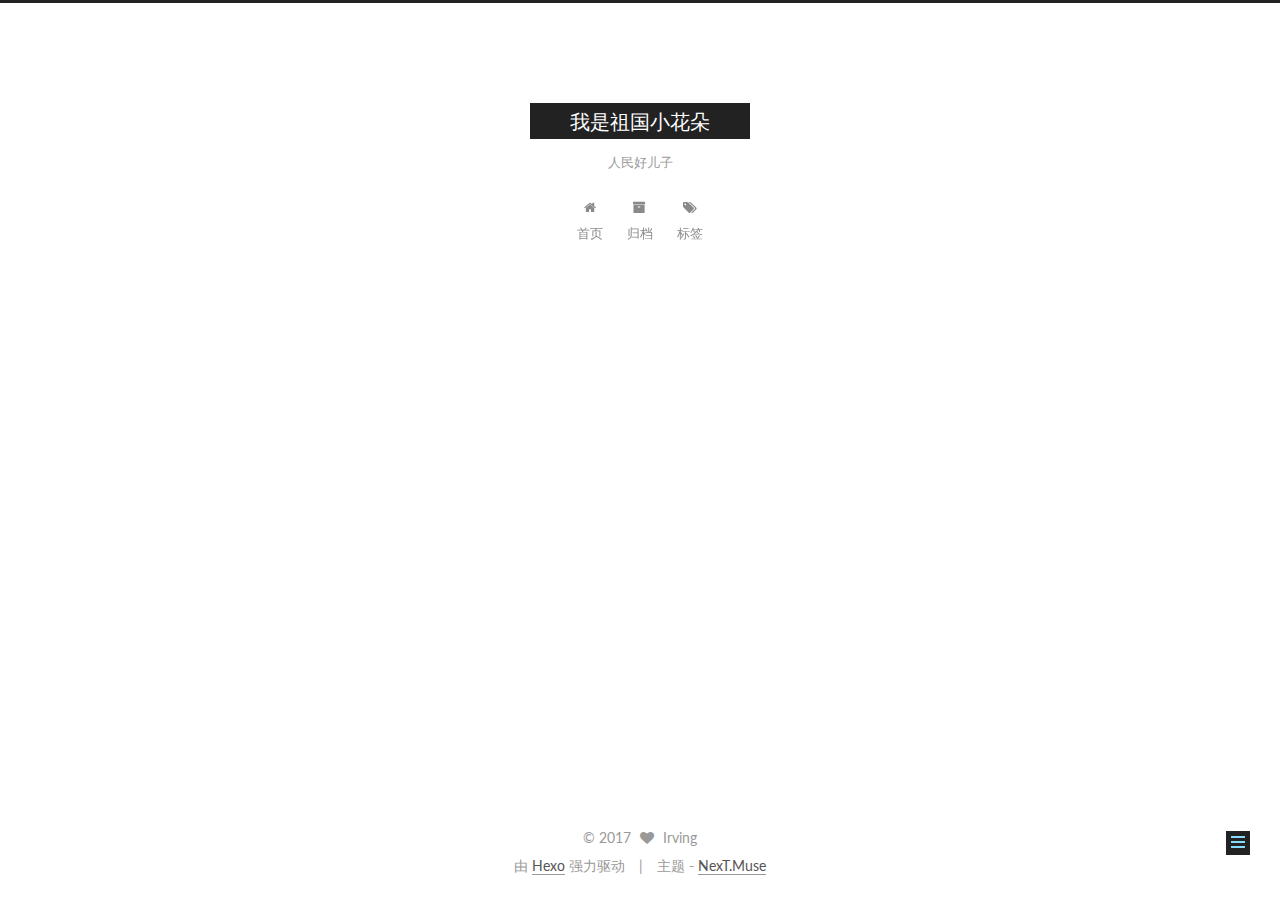
<file: 2017/04/07/first/index.html>
<!doctype html>



  


<html class="theme-next muse use-motion" lang="zh-Hans">
<head>
  <meta charset="UTF-8"/>
<meta http-equiv="X-UA-Compatible" content="IE=edge" />
<meta name="viewport" content="width=device-width, initial-scale=1, maximum-scale=1"/>



<meta http-equiv="Cache-Control" content="no-transform" />
<meta http-equiv="Cache-Control" content="no-siteapp" />















  
  
  <link href="/lib/fancybox/source/jquery.fancybox.css?v=2.1.5" rel="stylesheet" type="text/css" />




  
  
  
  

  
    
    
  

  

  

  

  

  
    
    
    <link href="//fonts.googleapis.com/css?family=Lato:300,300italic,400,400italic,700,700italic&subset=latin,latin-ext" rel="stylesheet" type="text/css">
  






<link href="/lib/font-awesome/css/font-awesome.min.css?v=4.6.2" rel="stylesheet" type="text/css" />

<link href="/css/main.css?v=5.1.0" rel="stylesheet" type="text/css" />


  <meta name="keywords" content="Hexo, NexT" />








  <link rel="shortcut icon" type="image/x-icon" href="/favicon.ico?v=5.1.0" />






<meta name="description" content="title:第一篇文章 我是祖国好孩子红领巾创始人">
<meta name="keywords">
<meta property="og:type" content="article">
<meta property="og:title" content="我是祖国小花朵">
<meta property="og:url" content="http://irving.com/2017/04/07/first/index.html">
<meta property="og:site_name" content="我是祖国小花朵">
<meta property="og:description" content="title:第一篇文章 我是祖国好孩子红领巾创始人">
<meta property="og:updated_time" content="2017-04-07T06:40:06.309Z">
<meta name="twitter:card" content="summary">
<meta name="twitter:title" content="我是祖国小花朵">
<meta name="twitter:description" content="title:第一篇文章 我是祖国好孩子红领巾创始人">



<script type="text/javascript" id="hexo.configurations">
  var NexT = window.NexT || {};
  var CONFIG = {
    root: '/',
    scheme: 'Muse',
    sidebar: {"position":"left","display":"post","offset":12,"offset_float":0,"b2t":false,"scrollpercent":false},
    fancybox: true,
    motion: true,
    duoshuo: {
      userId: '0',
      author: '博主'
    },
    algolia: {
      applicationID: '',
      apiKey: '',
      indexName: '',
      hits: {"per_page":10},
      labels: {"input_placeholder":"Search for Posts","hits_empty":"We didn't find any results for the search: ${query}","hits_stats":"${hits} results found in ${time} ms"}
    }
  };
</script>



  <link rel="canonical" href="http://irving.com/2017/04/07/first/"/>





  <title>  | 我是祖国小花朵 </title>
</head>

<body itemscope itemtype="http://schema.org/WebPage" lang="zh-Hans">

  














  
  
    
  

  <div class="container sidebar-position-left page-post-detail ">
    <div class="headband"></div>

    <header id="header" class="header" itemscope itemtype="http://schema.org/WPHeader">
      <div class="header-inner"><div class="site-brand-wrapper">
  <div class="site-meta ">
    

    <div class="custom-logo-site-title">
      <a href="/"  class="brand" rel="start">
        <span class="logo-line-before"><i></i></span>
        <span class="site-title">我是祖国小花朵</span>
        <span class="logo-line-after"><i></i></span>
      </a>
    </div>
      
        <p class="site-subtitle">人民好儿子</p>
      
  </div>

  <div class="site-nav-toggle">
    <button>
      <span class="btn-bar"></span>
      <span class="btn-bar"></span>
      <span class="btn-bar"></span>
    </button>
  </div>
</div>

<nav class="site-nav">
  

  
    <ul id="menu" class="menu">
      
        
        <li class="menu-item menu-item-home">
          <a href="/" rel="section">
            
              <i class="menu-item-icon fa fa-fw fa-home"></i> <br />
            
            首页
          </a>
        </li>
      
        
        <li class="menu-item menu-item-archives">
          <a href="/archives" rel="section">
            
              <i class="menu-item-icon fa fa-fw fa-archive"></i> <br />
            
            归档
          </a>
        </li>
      
        
        <li class="menu-item menu-item-tags">
          <a href="/tags" rel="section">
            
              <i class="menu-item-icon fa fa-fw fa-tags"></i> <br />
            
            标签
          </a>
        </li>
      

      
    </ul>
  

  
</nav>



 </div>
    </header>

    <main id="main" class="main">
      <div class="main-inner">
        <div class="content-wrap">
          <div id="content" class="content">
            

  <div id="posts" class="posts-expand">
    

  

  
  
  

  <article class="post post-type-normal " itemscope itemtype="http://schema.org/Article">
    <link itemprop="mainEntityOfPage" href="http://irving.com/2017/04/07/first/">

    <span hidden itemprop="author" itemscope itemtype="http://schema.org/Person">
      <meta itemprop="name" content="Irving">
      <meta itemprop="description" content="">
      <meta itemprop="image" content="/images/avatar.gif">
    </span>

    <span hidden itemprop="publisher" itemscope itemtype="http://schema.org/Organization">
      <meta itemprop="name" content="我是祖国小花朵">
    </span>

    
      <header class="post-header">

        
        
          <h1 class="post-title" itemprop="name headline">
            
            
              
                
              
            
          </h1>
        

        <div class="post-meta">
          <span class="post-time">
            
              <span class="post-meta-item-icon">
                <i class="fa fa-calendar-o"></i>
              </span>
              
                <span class="post-meta-item-text">发表于</span>
              
              <time title="创建于" itemprop="dateCreated datePublished" datetime="2017-04-07T14:40:06+08:00">
                2017-04-07
              </time>
            

            

            
          </span>

          

          
            
          

          
          

          

          

          

        </div>
      </header>
    


    <div class="post-body" itemprop="articleBody">

      
      

      
        <hr>
<h2 id="title-第一篇文章"><a href="#title-第一篇文章" class="headerlink" title="title:第一篇文章"></a>title:第一篇文章</h2><blockquote>
<p>我是祖国好孩子红领巾创始人</p>
</blockquote>

      
    </div>

    <div>
      
        

      
    </div>

    <div>
      
        

      
    </div>

    <div>
      
        

      
    </div>

    <footer class="post-footer">
      

      
        
      

      
        <div class="post-nav">
          <div class="post-nav-next post-nav-item">
            
          </div>

          <span class="post-nav-divider"></span>

          <div class="post-nav-prev post-nav-item">
            
              <a href="/2017/04/07/hello-world/" rel="prev" title="Hello World">
                Hello World <i class="fa fa-chevron-right"></i>
              </a>
            
          </div>
        </div>
      

      
      
    </footer>
  </article>



    <div class="post-spread">
      
    </div>
  </div>


          </div>
          


          
  <div class="comments" id="comments">
    
  </div>


        </div>
        
          
  
  <div class="sidebar-toggle">
    <div class="sidebar-toggle-line-wrap">
      <span class="sidebar-toggle-line sidebar-toggle-line-first"></span>
      <span class="sidebar-toggle-line sidebar-toggle-line-middle"></span>
      <span class="sidebar-toggle-line sidebar-toggle-line-last"></span>
    </div>
  </div>

  <aside id="sidebar" class="sidebar">
    <div class="sidebar-inner">

      

      
        <ul class="sidebar-nav motion-element">
          <li class="sidebar-nav-toc sidebar-nav-active" data-target="post-toc-wrap" >
            文章目录
          </li>
          <li class="sidebar-nav-overview" data-target="site-overview">
            站点概览
          </li>
        </ul>
      

      <section class="site-overview sidebar-panel">
        <div class="site-author motion-element" itemprop="author" itemscope itemtype="http://schema.org/Person">
          <img class="site-author-image" itemprop="image"
               src="/images/avatar.gif"
               alt="Irving" />
          <p class="site-author-name" itemprop="name">Irving</p>
           
              <p class="site-description motion-element" itemprop="description">为祖国社会主义现代化添砖加瓦</p>
          
        </div>
        <nav class="site-state motion-element">

          
            <div class="site-state-item site-state-posts">
              <a href="/archives">
                <span class="site-state-item-count">2</span>
                <span class="site-state-item-name">日志</span>
              </a>
            </div>
          

          

          

        </nav>

        

        <div class="links-of-author motion-element">
          
        </div>

        
        

        
        

        


      </section>

      
      <!--noindex-->
        <section class="post-toc-wrap motion-element sidebar-panel sidebar-panel-active">
          <div class="post-toc">

            
              
            

            
              <div class="post-toc-content"><ol class="nav"><li class="nav-item nav-level-2"><a class="nav-link" href="#title-第一篇文章"><span class="nav-number">1.</span> <span class="nav-text">title:第一篇文章</span></a></li></ol></div>
            

          </div>
        </section>
      <!--/noindex-->
      

      

    </div>
  </aside>


        
      </div>
    </main>

    <footer id="footer" class="footer">
      <div class="footer-inner">
        <div class="copyright" >
  
  &copy; 
  <span itemprop="copyrightYear">2017</span>
  <span class="with-love">
    <i class="fa fa-heart"></i>
  </span>
  <span class="author" itemprop="copyrightHolder">Irving</span>
</div>


<div class="powered-by">
  由 <a class="theme-link" href="https://hexo.io">Hexo</a> 强力驱动
</div>

<div class="theme-info">
  主题 -
  <a class="theme-link" href="https://github.com/iissnan/hexo-theme-next">
    NexT.Muse
  </a>
</div>


        

        
      </div>
    </footer>

    
      <div class="back-to-top">
        <i class="fa fa-arrow-up"></i>
        
      </div>
    

  </div>

  

<script type="text/javascript">
  if (Object.prototype.toString.call(window.Promise) !== '[object Function]') {
    window.Promise = null;
  }
</script>









  






  
  <script type="text/javascript" src="/lib/jquery/index.js?v=2.1.3"></script>

  
  <script type="text/javascript" src="/lib/fastclick/lib/fastclick.min.js?v=1.0.6"></script>

  
  <script type="text/javascript" src="/lib/jquery_lazyload/jquery.lazyload.js?v=1.9.7"></script>

  
  <script type="text/javascript" src="/lib/velocity/velocity.min.js?v=1.2.1"></script>

  
  <script type="text/javascript" src="/lib/velocity/velocity.ui.min.js?v=1.2.1"></script>

  
  <script type="text/javascript" src="/lib/fancybox/source/jquery.fancybox.pack.js?v=2.1.5"></script>


  


  <script type="text/javascript" src="/js/src/utils.js?v=5.1.0"></script>

  <script type="text/javascript" src="/js/src/motion.js?v=5.1.0"></script>



  
  

  
  <script type="text/javascript" src="/js/src/scrollspy.js?v=5.1.0"></script>
<script type="text/javascript" src="/js/src/post-details.js?v=5.1.0"></script>



  


  <script type="text/javascript" src="/js/src/bootstrap.js?v=5.1.0"></script>



  


  




	





  





  





  






  





  

  

  

  

</body>
</html>
</file>
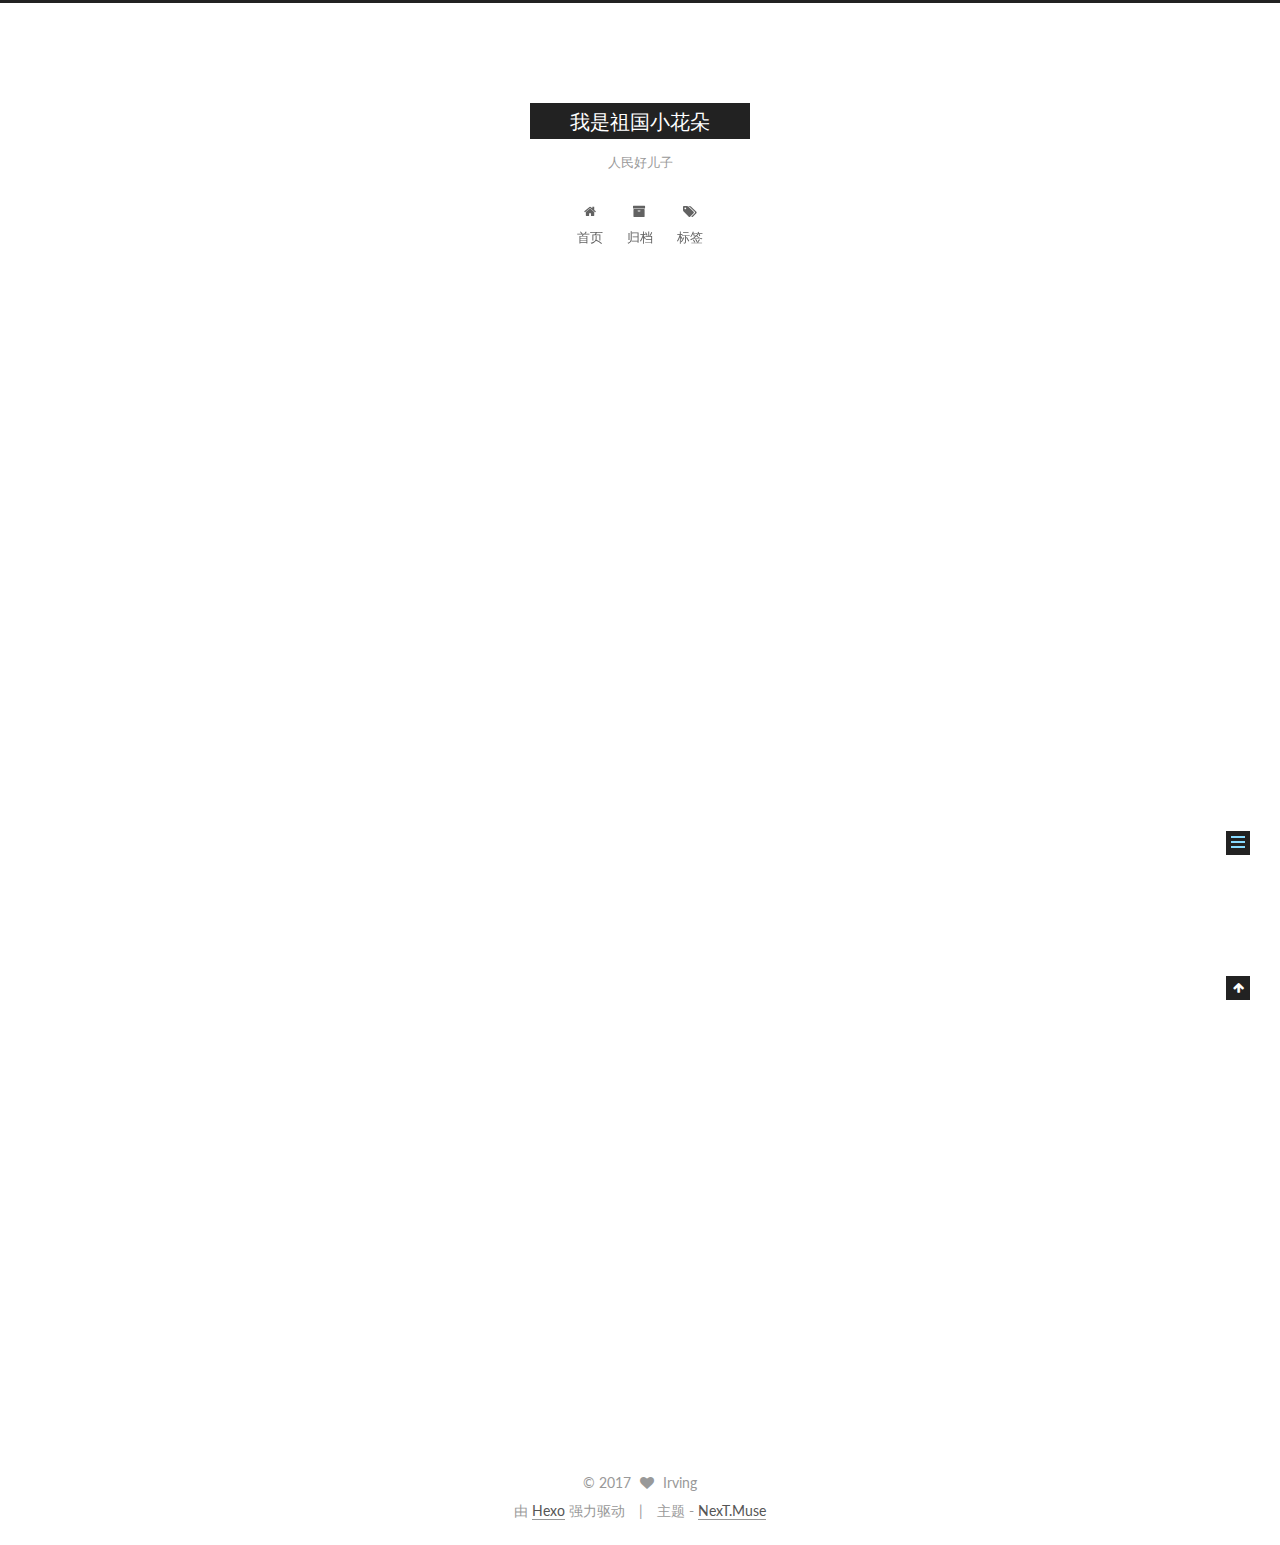
<file: 2017/04/07/hello-world/index.html>
<!doctype html>



  


<html class="theme-next muse use-motion" lang="zh-Hans">
<head>
  <meta charset="UTF-8"/>
<meta http-equiv="X-UA-Compatible" content="IE=edge" />
<meta name="viewport" content="width=device-width, initial-scale=1, maximum-scale=1"/>



<meta http-equiv="Cache-Control" content="no-transform" />
<meta http-equiv="Cache-Control" content="no-siteapp" />















  
  
  <link href="/lib/fancybox/source/jquery.fancybox.css?v=2.1.5" rel="stylesheet" type="text/css" />




  
  
  
  

  
    
    
  

  

  

  

  

  
    
    
    <link href="//fonts.googleapis.com/css?family=Lato:300,300italic,400,400italic,700,700italic&subset=latin,latin-ext" rel="stylesheet" type="text/css">
  






<link href="/lib/font-awesome/css/font-awesome.min.css?v=4.6.2" rel="stylesheet" type="text/css" />

<link href="/css/main.css?v=5.1.0" rel="stylesheet" type="text/css" />


  <meta name="keywords" content="Hexo, NexT" />








  <link rel="shortcut icon" type="image/x-icon" href="/favicon.ico?v=5.1.0" />






<meta name="description" content="Welcome to Hexo! This is your very first post. Check documentation for more info. If you get any problems when using Hexo, you can find the answer in troubleshooting or you can ask me on GitHub. Quick">
<meta name="keywords">
<meta property="og:type" content="article">
<meta property="og:title" content="Hello World">
<meta property="og:url" content="http://irving.com/2017/04/07/hello-world/index.html">
<meta property="og:site_name" content="我是祖国小花朵">
<meta property="og:description" content="Welcome to Hexo! This is your very first post. Check documentation for more info. If you get any problems when using Hexo, you can find the answer in troubleshooting or you can ask me on GitHub. Quick">
<meta property="og:updated_time" content="2017-04-07T06:32:47.183Z">
<meta name="twitter:card" content="summary">
<meta name="twitter:title" content="Hello World">
<meta name="twitter:description" content="Welcome to Hexo! This is your very first post. Check documentation for more info. If you get any problems when using Hexo, you can find the answer in troubleshooting or you can ask me on GitHub. Quick">



<script type="text/javascript" id="hexo.configurations">
  var NexT = window.NexT || {};
  var CONFIG = {
    root: '/',
    scheme: 'Muse',
    sidebar: {"position":"left","display":"post","offset":12,"offset_float":0,"b2t":false,"scrollpercent":false},
    fancybox: true,
    motion: true,
    duoshuo: {
      userId: '0',
      author: '博主'
    },
    algolia: {
      applicationID: '',
      apiKey: '',
      indexName: '',
      hits: {"per_page":10},
      labels: {"input_placeholder":"Search for Posts","hits_empty":"We didn't find any results for the search: ${query}","hits_stats":"${hits} results found in ${time} ms"}
    }
  };
</script>



  <link rel="canonical" href="http://irving.com/2017/04/07/hello-world/"/>





  <title> Hello World | 我是祖国小花朵 </title>
</head>

<body itemscope itemtype="http://schema.org/WebPage" lang="zh-Hans">

  














  
  
    
  

  <div class="container sidebar-position-left page-post-detail ">
    <div class="headband"></div>

    <header id="header" class="header" itemscope itemtype="http://schema.org/WPHeader">
      <div class="header-inner"><div class="site-brand-wrapper">
  <div class="site-meta ">
    

    <div class="custom-logo-site-title">
      <a href="/"  class="brand" rel="start">
        <span class="logo-line-before"><i></i></span>
        <span class="site-title">我是祖国小花朵</span>
        <span class="logo-line-after"><i></i></span>
      </a>
    </div>
      
        <p class="site-subtitle">人民好儿子</p>
      
  </div>

  <div class="site-nav-toggle">
    <button>
      <span class="btn-bar"></span>
      <span class="btn-bar"></span>
      <span class="btn-bar"></span>
    </button>
  </div>
</div>

<nav class="site-nav">
  

  
    <ul id="menu" class="menu">
      
        
        <li class="menu-item menu-item-home">
          <a href="/" rel="section">
            
              <i class="menu-item-icon fa fa-fw fa-home"></i> <br />
            
            首页
          </a>
        </li>
      
        
        <li class="menu-item menu-item-archives">
          <a href="/archives" rel="section">
            
              <i class="menu-item-icon fa fa-fw fa-archive"></i> <br />
            
            归档
          </a>
        </li>
      
        
        <li class="menu-item menu-item-tags">
          <a href="/tags" rel="section">
            
              <i class="menu-item-icon fa fa-fw fa-tags"></i> <br />
            
            标签
          </a>
        </li>
      

      
    </ul>
  

  
</nav>



 </div>
    </header>

    <main id="main" class="main">
      <div class="main-inner">
        <div class="content-wrap">
          <div id="content" class="content">
            

  <div id="posts" class="posts-expand">
    

  

  
  
  

  <article class="post post-type-normal " itemscope itemtype="http://schema.org/Article">
    <link itemprop="mainEntityOfPage" href="http://irving.com/2017/04/07/hello-world/">

    <span hidden itemprop="author" itemscope itemtype="http://schema.org/Person">
      <meta itemprop="name" content="Irving">
      <meta itemprop="description" content="">
      <meta itemprop="image" content="/images/avatar.gif">
    </span>

    <span hidden itemprop="publisher" itemscope itemtype="http://schema.org/Organization">
      <meta itemprop="name" content="我是祖国小花朵">
    </span>

    
      <header class="post-header">

        
        
          <h1 class="post-title" itemprop="name headline">
            
            
              
                Hello World
              
            
          </h1>
        

        <div class="post-meta">
          <span class="post-time">
            
              <span class="post-meta-item-icon">
                <i class="fa fa-calendar-o"></i>
              </span>
              
                <span class="post-meta-item-text">发表于</span>
              
              <time title="创建于" itemprop="dateCreated datePublished" datetime="2017-04-07T14:32:47+08:00">
                2017-04-07
              </time>
            

            

            
          </span>

          

          
            
          

          
          

          

          

          

        </div>
      </header>
    


    <div class="post-body" itemprop="articleBody">

      
      

      
        <p>Welcome to <a href="https://hexo.io/" target="_blank" rel="external">Hexo</a>! This is your very first post. Check <a href="https://hexo.io/docs/" target="_blank" rel="external">documentation</a> for more info. If you get any problems when using Hexo, you can find the answer in <a href="https://hexo.io/docs/troubleshooting.html" target="_blank" rel="external">troubleshooting</a> or you can ask me on <a href="https://github.com/hexojs/hexo/issues" target="_blank" rel="external">GitHub</a>.</p>
<h2 id="Quick-Start"><a href="#Quick-Start" class="headerlink" title="Quick Start"></a>Quick Start</h2><h3 id="Create-a-new-post"><a href="#Create-a-new-post" class="headerlink" title="Create a new post"></a>Create a new post</h3><figure class="highlight bash"><table><tr><td class="gutter"><pre><div class="line">1</div></pre></td><td class="code"><pre><div class="line">$ hexo new <span class="string">"My New Post"</span></div></pre></td></tr></table></figure>
<p>More info: <a href="https://hexo.io/docs/writing.html" target="_blank" rel="external">Writing</a></p>
<h3 id="Run-server"><a href="#Run-server" class="headerlink" title="Run server"></a>Run server</h3><figure class="highlight bash"><table><tr><td class="gutter"><pre><div class="line">1</div></pre></td><td class="code"><pre><div class="line">$ hexo server</div></pre></td></tr></table></figure>
<p>More info: <a href="https://hexo.io/docs/server.html" target="_blank" rel="external">Server</a></p>
<h3 id="Generate-static-files"><a href="#Generate-static-files" class="headerlink" title="Generate static files"></a>Generate static files</h3><figure class="highlight bash"><table><tr><td class="gutter"><pre><div class="line">1</div></pre></td><td class="code"><pre><div class="line">$ hexo generate</div></pre></td></tr></table></figure>
<p>More info: <a href="https://hexo.io/docs/generating.html" target="_blank" rel="external">Generating</a></p>
<h3 id="Deploy-to-remote-sites"><a href="#Deploy-to-remote-sites" class="headerlink" title="Deploy to remote sites"></a>Deploy to remote sites</h3><figure class="highlight bash"><table><tr><td class="gutter"><pre><div class="line">1</div></pre></td><td class="code"><pre><div class="line">$ hexo deploy</div></pre></td></tr></table></figure>
<p>More info: <a href="https://hexo.io/docs/deployment.html" target="_blank" rel="external">Deployment</a></p>

      
    </div>

    <div>
      
        

      
    </div>

    <div>
      
        

      
    </div>

    <div>
      
        

      
    </div>

    <footer class="post-footer">
      

      
        
      

      
        <div class="post-nav">
          <div class="post-nav-next post-nav-item">
            
              <a href="/2017/04/07/first/" rel="next" title="">
                <i class="fa fa-chevron-left"></i> 
              </a>
            
          </div>

          <span class="post-nav-divider"></span>

          <div class="post-nav-prev post-nav-item">
            
          </div>
        </div>
      

      
      
    </footer>
  </article>



    <div class="post-spread">
      
    </div>
  </div>


          </div>
          


          
  <div class="comments" id="comments">
    
  </div>


        </div>
        
          
  
  <div class="sidebar-toggle">
    <div class="sidebar-toggle-line-wrap">
      <span class="sidebar-toggle-line sidebar-toggle-line-first"></span>
      <span class="sidebar-toggle-line sidebar-toggle-line-middle"></span>
      <span class="sidebar-toggle-line sidebar-toggle-line-last"></span>
    </div>
  </div>

  <aside id="sidebar" class="sidebar">
    <div class="sidebar-inner">

      

      
        <ul class="sidebar-nav motion-element">
          <li class="sidebar-nav-toc sidebar-nav-active" data-target="post-toc-wrap" >
            文章目录
          </li>
          <li class="sidebar-nav-overview" data-target="site-overview">
            站点概览
          </li>
        </ul>
      

      <section class="site-overview sidebar-panel">
        <div class="site-author motion-element" itemprop="author" itemscope itemtype="http://schema.org/Person">
          <img class="site-author-image" itemprop="image"
               src="/images/avatar.gif"
               alt="Irving" />
          <p class="site-author-name" itemprop="name">Irving</p>
           
              <p class="site-description motion-element" itemprop="description">为祖国社会主义现代化添砖加瓦</p>
          
        </div>
        <nav class="site-state motion-element">

          
            <div class="site-state-item site-state-posts">
              <a href="/archives">
                <span class="site-state-item-count">2</span>
                <span class="site-state-item-name">日志</span>
              </a>
            </div>
          

          

          

        </nav>

        

        <div class="links-of-author motion-element">
          
        </div>

        
        

        
        

        


      </section>

      
      <!--noindex-->
        <section class="post-toc-wrap motion-element sidebar-panel sidebar-panel-active">
          <div class="post-toc">

            
              
            

            
              <div class="post-toc-content"><ol class="nav"><li class="nav-item nav-level-2"><a class="nav-link" href="#Quick-Start"><span class="nav-number">1.</span> <span class="nav-text">Quick Start</span></a><ol class="nav-child"><li class="nav-item nav-level-3"><a class="nav-link" href="#Create-a-new-post"><span class="nav-number">1.1.</span> <span class="nav-text">Create a new post</span></a></li><li class="nav-item nav-level-3"><a class="nav-link" href="#Run-server"><span class="nav-number">1.2.</span> <span class="nav-text">Run server</span></a></li><li class="nav-item nav-level-3"><a class="nav-link" href="#Generate-static-files"><span class="nav-number">1.3.</span> <span class="nav-text">Generate static files</span></a></li><li class="nav-item nav-level-3"><a class="nav-link" href="#Deploy-to-remote-sites"><span class="nav-number">1.4.</span> <span class="nav-text">Deploy to remote sites</span></a></li></ol></li></ol></div>
            

          </div>
        </section>
      <!--/noindex-->
      

      

    </div>
  </aside>


        
      </div>
    </main>

    <footer id="footer" class="footer">
      <div class="footer-inner">
        <div class="copyright" >
  
  &copy; 
  <span itemprop="copyrightYear">2017</span>
  <span class="with-love">
    <i class="fa fa-heart"></i>
  </span>
  <span class="author" itemprop="copyrightHolder">Irving</span>
</div>


<div class="powered-by">
  由 <a class="theme-link" href="https://hexo.io">Hexo</a> 强力驱动
</div>

<div class="theme-info">
  主题 -
  <a class="theme-link" href="https://github.com/iissnan/hexo-theme-next">
    NexT.Muse
  </a>
</div>


        

        
      </div>
    </footer>

    
      <div class="back-to-top">
        <i class="fa fa-arrow-up"></i>
        
      </div>
    

  </div>

  

<script type="text/javascript">
  if (Object.prototype.toString.call(window.Promise) !== '[object Function]') {
    window.Promise = null;
  }
</script>









  






  
  <script type="text/javascript" src="/lib/jquery/index.js?v=2.1.3"></script>

  
  <script type="text/javascript" src="/lib/fastclick/lib/fastclick.min.js?v=1.0.6"></script>

  
  <script type="text/javascript" src="/lib/jquery_lazyload/jquery.lazyload.js?v=1.9.7"></script>

  
  <script type="text/javascript" src="/lib/velocity/velocity.min.js?v=1.2.1"></script>

  
  <script type="text/javascript" src="/lib/velocity/velocity.ui.min.js?v=1.2.1"></script>

  
  <script type="text/javascript" src="/lib/fancybox/source/jquery.fancybox.pack.js?v=2.1.5"></script>


  


  <script type="text/javascript" src="/js/src/utils.js?v=5.1.0"></script>

  <script type="text/javascript" src="/js/src/motion.js?v=5.1.0"></script>



  
  

  
  <script type="text/javascript" src="/js/src/scrollspy.js?v=5.1.0"></script>
<script type="text/javascript" src="/js/src/post-details.js?v=5.1.0"></script>



  


  <script type="text/javascript" src="/js/src/bootstrap.js?v=5.1.0"></script>



  


  




	





  





  





  






  





  

  

  

  

</body>
</html>
</file>
<file: css/main.css>
/* normalize.css v3.0.2 | MIT License | git.io/normalize */
html {
  font-family: sans-serif; /* 1 */
  -ms-text-size-adjust: 100%; /* 2 */
  -webkit-text-size-adjust: 100%; /* 2 */
}
body {
  margin: 0;
}
article,
aside,
details,
figcaption,
figure,
footer,
header,
hgroup,
main,
menu,
nav,
section,
summary {
  display: block;
}
audio,
canvas,
progress,
video {
  display: inline-block; /* 1 */
  vertical-align: baseline; /* 2 */
}
audio:not([controls]) {
  display: none;
  height: 0;
}
[hidden],
template {
  display: none;
}
a {
  background-color: transparent;
}
a:active,
a:hover {
  outline: 0;
}
abbr[title] {
  border-bottom: 1px dotted;
}
b,
strong {
  font-weight: bold;
}
dfn {
  font-style: italic;
}
h1 {
  font-size: 2em;
  margin: 0.67em 0;
}
mark {
  background: #ff0;
  color: #000;
}
small {
  font-size: 80%;
}
sub,
sup {
  font-size: 75%;
  line-height: 0;
  position: relative;
  vertical-align: baseline;
}
sup {
  top: -0.5em;
}
sub {
  bottom: -0.25em;
}
img {
  border: 0;
}
svg:not(:root) {
  overflow: hidden;
}
figure {
  margin: 1em 40px;
}
hr {
  -moz-box-sizing: content-box;
  box-sizing: content-box;
  height: 0;
}
pre {
  overflow: auto;
}
code,
kbd,
pre,
samp {
  font-family: monospace, monospace;
  font-size: 1em;
}
button,
input,
optgroup,
select,
textarea {
  color: inherit; /* 1 */
  font: inherit; /* 2 */
  margin: 0; /* 3 */
}
button {
  overflow: visible;
}
button,
select {
  text-transform: none;
}
button,
html input[type="button"],
input[type="reset"],
input[type="submit"] {
  -webkit-appearance: button; /* 2 */
  cursor: pointer; /* 3 */
}
button[disabled],
html input[disabled] {
  cursor: default;
}
button::-moz-focus-inner,
input::-moz-focus-inner {
  border: 0;
  padding: 0;
}
input {
  line-height: normal;
}
input[type="checkbox"],
input[type="radio"] {
  box-sizing: border-box; /* 1 */
  padding: 0; /* 2 */
}
input[type="number"]::-webkit-inner-spin-button,
input[type="number"]::-webkit-outer-spin-button {
  height: auto;
}
input[type="search"] {
  -webkit-appearance: textfield; /* 1 */
  -moz-box-sizing: content-box;
  -webkit-box-sizing: content-box; /* 2 */
  box-sizing: content-box;
}
input[type="search"]::-webkit-search-cancel-button,
input[type="search"]::-webkit-search-decoration {
  -webkit-appearance: none;
}
fieldset {
  border: 1px solid #c0c0c0;
  margin: 0 2px;
  padding: 0.35em 0.625em 0.75em;
}
legend {
  border: 0; /* 1 */
  padding: 0; /* 2 */
}
textarea {
  overflow: auto;
}
optgroup {
  font-weight: bold;
}
table {
  border-collapse: collapse;
  border-spacing: 0;
}
td,
th {
  padding: 0;
}
::selection {
  background: #262a30;
  color: #fff;
}
body {
  position: relative;
  font-family: 'Lato', "PingFang SC", "Microsoft YaHei", sans-serif;
  font-size: 14px;
  line-height: 2;
  color: #555;
  background: #fff;
}
@media (max-width: 767px) {
  body {
    padding-right: 0 !important;
  }
}
@media (min-width: 768px) and (max-width: 991px) {
  body {
    padding-right: 0 !important;
  }
}
@media (min-width: 1600px) {
  body {
    font-size: 16px;
  }
}
h1,
h2,
h3,
h4,
h5,
h6 {
  margin: 0;
  padding: 0;
  font-weight: bold;
  line-height: 1.5;
  font-family: 'Lato', "PingFang SC", "Microsoft YaHei", sans-serif;
}
h2,
h3,
h4,
h5,
h6 {
  margin: 20px 0 15px;
}
h1 {
  font-size: 22px;
}
@media (max-width: 767px) {
  h1 {
    font-size: 18px;
  }
}
h2 {
  font-size: 20px;
}
@media (max-width: 767px) {
  h2 {
    font-size: 16px;
  }
}
h3 {
  font-size: 18px;
}
@media (max-width: 767px) {
  h3 {
    font-size: 14px;
  }
}
h4 {
  font-size: 16px;
}
@media (max-width: 767px) {
  h4 {
    font-size: 12px;
  }
}
h5 {
  font-size: 14px;
}
@media (max-width: 767px) {
  h5 {
    font-size: 10px;
  }
}
h6 {
  font-size: 12px;
}
@media (max-width: 767px) {
  h6 {
    font-size: 8px;
  }
}
p {
  margin: 0 0 25px 0;
}
a {
  color: #555;
  text-decoration: none;
  border-bottom: 1px solid #999;
  word-wrap: break-word;
}
a:hover {
  color: #222;
  border-bottom-color: #222;
}
blockquote {
  margin: 0;
  padding: 0;
}
img {
  display: block;
  margin: auto;
  max-width: 100%;
  height: auto;
}
hr {
  margin: 40px 0;
  height: 3px;
  border: none;
  background-color: #ddd;
  background-image: repeating-linear-gradient(-45deg, #fff, #fff 4px, transparent 4px, transparent 8px);
}
blockquote {
  padding: 0 15px;
  color: #666;
  border-left: 4px solid #ddd;
}
blockquote cite::before {
  content: "-";
  padding: 0 5px;
}
dt {
  font-weight: 700;
}
dd {
  margin: 0;
  padding: 0;
}
.text-left {
  text-align: left;
}
.text-center {
  text-align: center;
}
.text-right {
  text-align: right;
}
.text-justify {
  text-align: justify;
}
.text-nowrap {
  white-space: nowrap;
}
.text-lowercase {
  text-transform: lowercase;
}
.text-uppercase {
  text-transform: uppercase;
}
.text-capitalize {
  text-transform: capitalize;
}
.center-block {
  display: block;
  margin-left: auto;
  margin-right: auto;
}
.clearfix:before,
.clearfix:after {
  content: " ";
  display: table;
}
.clearfix:after {
  clear: both;
}
.pullquote {
  width: 45%;
}
.pullquote.left {
  float: left;
  margin-left: 5px;
  margin-right: 10px;
}
.pullquote.right {
  float: right;
  margin-left: 10px;
  margin-right: 5px;
}
.affix.affix.affix {
  position: fixed;
}
.translation {
  margin-top: -20px;
  font-size: 14px;
  color: #999;
}
.scrollbar-measure {
  width: 100px;
  height: 100px;
  overflow: scroll;
  position: absolute;
  top: -9999px;
}
.use-motion .motion-element {
  opacity: 0;
}
table {
  margin: 20px 0;
  width: 100%;
  border-collapse: collapse;
  border-spacing: 0;
  border: 1px solid #ddd;
  font-size: 14px;
  table-layout: fixed;
  word-wrap: break-all;
}
table>tbody>tr:nth-of-type(odd) {
  background-color: #f9f9f9;
}
table>tbody>tr:hover {
  background-color: #f5f5f5;
}
caption,
th,
td {
  padding: 8px;
  text-align: left;
  vertical-align: middle;
  font-weight: normal;
}
th,
td {
  border-bottom: 3px solid #ddd;
  border-right: 1px solid #eee;
}
th {
  padding-bottom: 10px;
  font-weight: 700;
}
td {
  border-bottom-width: 1px;
}
html,
body {
  height: 100%;
}
.container {
  position: relative;
  min-height: 100%;
}
.header-inner {
  margin: 0 auto;
  padding: 100px 0 70px;
  width: 700px;
}
@media (min-width: 1600px) {
  .container .header-inner {
    width: 900px;
  }
}
.main {
  padding-bottom: 150px;
}
.main-inner {
  margin: 0 auto;
  width: 700px;
}
@media (min-width: 1600px) {
  .container .main-inner {
    width: 900px;
  }
}
.footer {
  position: absolute;
  left: 0;
  bottom: 0;
  width: 100%;
  min-height: 50px;
}
.footer-inner {
  box-sizing: border-box;
  margin: 20px auto;
  width: 700px;
}
@media (min-width: 1600px) {
  .container .footer-inner {
    width: 900px;
  }
}
pre,
.highlight {
  overflow: auto;
  margin: 20px 0;
  padding: 0;
  font-size: 13px;
  color: #4d4d4c;
  background: #f7f7f7;
  line-height: 1.6;
}
pre,
code {
  font-family: consolas, Menlo, "PingFang SC", "Microsoft YaHei", monospace;
}
code {
  padding: 2px 4px;
  word-wrap: break-word;
  color: #555;
  background: #eee;
  border-radius: 3px;
  font-size: 13px;
}
pre code {
  padding: 0;
  color: #4d4d4c;
  background: none;
  text-shadow: none;
}
.highlight {
  border-radius: 1px;
}
.highlight pre {
  border: none;
  margin: 0;
  padding: 10px 0;
}
.highlight table {
  margin: 0;
  width: auto;
  border: none;
}
.highlight td {
  border: none;
  padding: 0;
}
.highlight figcaption {
  font-size: 1em;
  color: #4d4d4c;
  line-height: 1em;
  margin-bottom: 1em;
}
.highlight figcaption:before,
.highlight figcaption:after {
  content: " ";
  display: table;
}
.highlight figcaption:after {
  clear: both;
}
.highlight figcaption a {
  float: right;
  color: #4d4d4c;
}
.highlight figcaption a:hover {
  border-bottom-color: #4d4d4c;
}
.highlight .gutter pre {
  padding-left: 10px;
  padding-right: 10px;
  color: #869194;
  text-align: right;
  background-color: #eff2f3;
}
.highlight .code pre {
  width: 100%;
  padding-left: 10px;
  padding-right: 10px;
  background-color: #f7f7f7;
}
.highlight .line {
  height: 20px;
}
.gutter {
  -webkit-user-select: none;
  -moz-user-select: none;
  -ms-user-select: none;
  user-select: none;
}
.gist table {
  width: auto;
}
.gist table td {
  border: none;
}
pre .deletion {
  background: #fdd;
}
pre .addition {
  background: #dfd;
}
pre .meta {
  color: #8959a8;
}
pre .comment {
  color: #8e908c;
}
pre .variable,
pre .attribute,
pre .tag,
pre .regexp,
pre .ruby .constant,
pre .xml .tag .title,
pre .xml .pi,
pre .xml .doctype,
pre .html .doctype,
pre .css .id,
pre .css .class,
pre .css .pseudo {
  color: #c82829;
}
pre .number,
pre .preprocessor,
pre .built_in,
pre .literal,
pre .params,
pre .constant,
pre .command {
  color: #f5871f;
}
pre .ruby .class .title,
pre .css .rules .attribute,
pre .string,
pre .value,
pre .inheritance,
pre .header,
pre .ruby .symbol,
pre .xml .cdata,
pre .special,
pre .number,
pre .formula {
  color: #718c00;
}
pre .title,
pre .css .hexcolor {
  color: #3e999f;
}
pre .function,
pre .python .decorator,
pre .python .title,
pre .ruby .function .title,
pre .ruby .title .keyword,
pre .perl .sub,
pre .javascript .title,
pre .coffeescript .title {
  color: #4271ae;
}
pre .keyword,
pre .javascript .function {
  color: #8959a8;
}
.full-image.full-image.full-image {
  border: none;
  max-width: 100%;
  width: auto;
  margin: 20px auto;
}
@media (min-width: 992px) {
  .full-image.full-image.full-image {
    max-width: none;
    width: 110%;
    margin: 25px -5%;
  }
}
.blockquote-center,
.page-home .post-type-quote blockquote,
.page-post-detail .post-type-quote blockquote {
  position: relative;
  margin: 40px 0;
  padding: 0;
  border-left: none;
  text-align: center;
}
.blockquote-center::before,
.page-home .post-type-quote blockquote::before,
.page-post-detail .post-type-quote blockquote::before,
.blockquote-center::after,
.page-home .post-type-quote blockquote::after,
.page-post-detail .post-type-quote blockquote::after {
  position: absolute;
  content: ' ';
  display: block;
  width: 100%;
  height: 24px;
  opacity: 0.2;
  background-repeat: no-repeat;
  background-position: 0 -6px;
  background-size: 22px 22px;
}
.blockquote-center::before,
.page-home .post-type-quote blockquote::before,
.page-post-detail .post-type-quote blockquote::before {
  top: -20px;
  background-image: url("../images/quote-l.svg");
  border-top: 1px solid #ccc;
}
.blockquote-center::after,
.page-home .post-type-quote blockquote::after,
.page-post-detail .post-type-quote blockquote::after {
  bottom: -20px;
  background-image: url("../images/quote-r.svg");
  border-bottom: 1px solid #ccc;
  background-position: 100% 8px;
}
.blockquote-center p,
.page-home .post-type-quote blockquote p,
.page-post-detail .post-type-quote blockquote p,
.blockquote-center div,
.page-home .post-type-quote blockquote div,
.page-post-detail .post-type-quote blockquote div {
  text-align: center;
}
.post .post-body .group-picture img {
  box-sizing: border-box;
  padding: 0 3px;
  border: none;
}
.post .group-picture-row {
  overflow: hidden;
  margin-top: 6px;
}
.post .group-picture-row:first-child {
  margin-top: 0;
}
.post .group-picture-column {
  float: left;
}
.page-post-detail .post-body .group-picture-column {
  float: none;
  margin-top: 10px;
  width: auto !important;
}
.page-post-detail .post-body .group-picture-column img {
  margin: 0 auto;
}
.page-archive .group-picture-container {
  overflow: hidden;
}
.page-archive .group-picture-row {
  float: left;
}
.page-archive .group-picture-row:first-child {
  margin-top: 6px;
}
.page-archive .group-picture-column {
  max-width: 150px;
  max-height: 150px;
}
.note {
  padding: 20px;
  margin: 20px 0;
  border: 1px solid #eee;
  border-left-width: 5px;
  border-radius: 3px;
}
.note h2,
.note h3,
.note h4,
.note h5,
.note h6 {
  margin-top: 0;
  margin-bottom: 5px;
}
.note p:last-child {
  margin-bottom: 0;
}
.note code {
  border-radius: 3px;
}
.note+.note {
  margin-top: -5px;
}
.default {
  border-left-color: #777;
}
.default h2,
.default h3,
.default h4,
.default h5,
.default h6 {
  color: #777;
}
.primary {
  border-left-color: #428bca;
}
.primary h2,
.primary h3,
.primary h4,
.primary h5,
.primary h6 {
  color: #428bca;
}
.success {
  border-left-color: #5cb85c;
}
.success h2,
.success h3,
.success h4,
.success h5,
.success h6 {
  color: #5cb85c;
}
.danger {
  border-left-color: #d9534f;
}
.danger h2,
.danger h3,
.danger h4,
.danger h5,
.danger h6 {
  color: #d9534f;
}
.warning {
  border-left-color: #f0ad4e;
}
.warning h2,
.warning h3,
.warning h4,
.warning h5,
.warning h6 {
  color: #f0ad4e;
}
.info {
  border-left-color: #5bc0de;
}
.info h2,
.info h3,
.info h4,
.info h5,
.info h6 {
  color: #5bc0de;
}
.btn {
  display: inline-block;
  padding: 0 20px;
  font-size: 14px;
  color: #fff;
  background: #222;
  border: 2px solid #222;
  text-decoration: none;
  border-radius: 0;
  transition-property: background-color;
  transition-duration: 0.2s;
  transition-timing-function: ease-in-out;
  transition-delay: 0s;
}
.btn:hover,
.post-button .btn:hover {
  border-color: #222;
  color: #222;
  background: #fff;
}
.btn-bar {
  display: block;
  width: 22px;
  height: 2px;
  background: #555;
  border-radius: 1px;
}
.btn-bar+.btn-bar {
  margin-top: 4px;
}
.pagination {
  margin: 120px 0 40px;
  text-align: center;
  border-top: 1px solid #eee;
}
.page-number-basic,
.pagination .prev,
.pagination .next,
.pagination .page-number,
.pagination .space {
  display: inline-block;
  position: relative;
  top: -1px;
  margin: 0 10px;
  padding: 0 10px;
  line-height: 30px;
}
@media (max-width: 767px) {
  .page-number-basic,
  .pagination .prev,
  .pagination .next,
  .pagination .page-number,
  .pagination .space {
    margin: 0 5px;
  }
}
.pagination .prev,
.pagination .next,
.pagination .page-number {
  border-bottom: 0;
  border-top: 1px solid #eee;
  transition-property: border-color;
  transition-duration: 0.2s;
  transition-timing-function: ease-in-out;
  transition-delay: 0s;
}
.pagination .prev:hover,
.pagination .next:hover,
.pagination .page-number:hover {
  border-top-color: #222;
}
.pagination .space {
  padding: 0;
  margin: 0;
}
.pagination .prev {
  margin-left: 0;
}
.pagination .next {
  margin-right: 0;
}
.pagination .page-number.current {
  color: #fff;
  background: #ccc;
  border-top-color: #ccc;
}
@media (max-width: 767px) {
  .pagination {
    border-top: none;
  }
  .pagination .prev,
  .pagination .next,
  .pagination .page-number {
    margin-bottom: 10px;
    border-top: 0;
    border-bottom: 1px solid #eee;
  }
  .pagination .prev:hover,
  .pagination .next:hover,
  .pagination .page-number:hover {
    border-bottom-color: #222;
  }
}
.comments {
  margin: 60px 20px 0;
}
.tag-cloud {
  text-align: center;
}
.tag-cloud a {
  display: inline-block;
  margin: 10px;
}
.back-to-top {
  box-sizing: border-box;
  position: fixed;
  bottom: -100px;
  right: 30px;
  z-index: 1050;
  padding: 0 6px;
  width: 24px;
  background: #222;
  font-size: 12px;
  opacity: 1;
  color: #fff;
  cursor: pointer;
  text-align: center;
  -webkit-transform: translateZ(0);
  transition-property: bottom;
  transition-duration: 0.2s;
  transition-timing-function: ease-in-out;
  transition-delay: 0s;
}
@media (max-width: 767px) {
  .back-to-top {
    display: none;
  }
}
@media (min-width: 768px) and (max-width: 991px) {
  .back-to-top {
    display: none;
  }
}
.back-to-top.back-to-top-on {
  bottom: 19px;
}
.header {
  background: #fff;
}
.header-inner {
  position: relative;
}
.headband {
  height: 3px;
  background: #222;
}
.site-meta {
  margin: 0;
  text-align: center;
}
@media (max-width: 767px) {
  .site-meta {
    text-align: center;
  }
}
.brand {
  position: relative;
  display: inline-block;
  padding: 0 40px;
  color: #fff;
  background: #222;
  border-bottom: none;
}
.brand:hover {
  color: #fff;
}
.logo {
  display: inline-block;
  margin-right: 5px;
  line-height: 36px;
  vertical-align: top;
}
.site-title {
  display: inline-block;
  vertical-align: top;
  line-height: 36px;
  font-size: 20px;
  font-weight: normal;
  font-family: 'Lato', "PingFang SC", "Microsoft YaHei", sans-serif;
}
.site-subtitle {
  margin-top: 10px;
  font-size: 13px;
  color: #999;
}
.use-motion .brand {
  opacity: 0;
}
.use-motion .logo,
.use-motion .site-title,
.use-motion .site-subtitle {
  opacity: 0;
  position: relative;
  top: -10px;
}
.site-nav-toggle {
  display: none;
  position: absolute;
  top: 10px;
  left: 10px;
}
@media (max-width: 767px) {
  .site-nav-toggle {
    display: block;
  }
}
.site-nav-toggle button {
  margin-top: 2px;
  padding: 9px 10px;
  background: transparent;
  border: none;
}
@media (max-width: 767px) {
  .site-nav {
    display: none;
    margin: 0 -10px;
    padding: 0 10px;
    clear: both;
    border-top: 1px solid #ddd;
  }
}
@media (min-width: 768px) and (max-width: 991px) {
  .site-nav {
    display: block !important;
  }
}
@media (min-width: 992px) {
  .site-nav {
    display: block !important;
  }
}
.menu {
  margin-top: 20px;
  padding-left: 0;
  text-align: center;
}
.menu .menu-item {
  display: inline-block;
  margin: 0 10px;
  list-style: none;
}
@media screen and (max-width: 767px) {
  .menu .menu-item {
    margin-top: 10px;
  }
}
.menu .menu-item a {
  display: block;
  font-size: 13px;
  line-height: inherit;
  border-bottom: 1px solid transparent;
  transition-property: border-color;
  transition-duration: 0.2s;
  transition-timing-function: ease-in-out;
  transition-delay: 0s;
}
.menu .menu-item a:hover {
  border-bottom-color: #222;
}
.menu .menu-item .fa {
  margin-right: 5px;
}
.use-motion .menu-item {
  opacity: 0;
}
.post-body {
  font-family: 'Lato', "PingFang SC", "Microsoft YaHei", sans-serif;
}
@media (max-width: 767px) {
  .post-body {
    word-break: break-word;
  }
}
.post-body .fancybox img {
  display: block !important;
  margin: 0 auto;
  cursor: pointer;
  cursor: zoom-in;
  cursor: -webkit-zoom-in;
}
.post-body .image-caption,
.post-body .figure .caption {
  margin: 10px auto 15px;
  text-align: center;
  font-size: 14px;
  color: #999;
  font-weight: bold;
  line-height: 1;
}
.post-sticky-flag {
  display: inline-block;
  font-size: 16px;
  -ms-transform: rotate(30deg);
  -webkit-transform: rotate(30deg);
  -moz-transform: rotate(30deg);
  -ms-transform: rotate(30deg);
  -o-transform: rotate(30deg);
  transform: rotate(30deg);
}
.posts-expand {
  padding-top: 40px;
}
@media (max-width: 767px) {
  .posts-expand {
    margin: 0 20px;
  }
  .post-body pre {
    padding: 10px;
  }
  .post-body pre .gutter pre {
    padding-right: 10px;
  }
  .post-body .highlight {
    margin-left: -40px;
    margin-right: -40px;
    padding: 0;
  }
  .post-body .highlight .gutter pre {
    padding-right: 10px;
  }
}
@media (min-width: 992px) {
  .posts-expand .post-body {
    text-align: justify;
  }
}
.posts-expand .post-body h2,
.posts-expand .post-body h3,
.posts-expand .post-body h4,
.posts-expand .post-body h5,
.posts-expand .post-body h6 {
  padding-top: 10px;
}
.posts-expand .post-body h2 .header-anchor,
.posts-expand .post-body h3 .header-anchor,
.posts-expand .post-body h4 .header-anchor,
.posts-expand .post-body h5 .header-anchor,
.posts-expand .post-body h6 .header-anchor {
  float: right;
  margin-left: 10px;
  color: #ccc;
  border-bottom-style: none;
  visibility: hidden;
}
.posts-expand .post-body h2 .header-anchor:hover,
.posts-expand .post-body h3 .header-anchor:hover,
.posts-expand .post-body h4 .header-anchor:hover,
.posts-expand .post-body h5 .header-anchor:hover,
.posts-expand .post-body h6 .header-anchor:hover {
  color: inherit;
}
.posts-expand .post-body h2:hover .header-anchor,
.posts-expand .post-body h3:hover .header-anchor,
.posts-expand .post-body h4:hover .header-anchor,
.posts-expand .post-body h5:hover .header-anchor,
.posts-expand .post-body h6:hover .header-anchor {
  visibility: visible;
}
.posts-expand .post-body ul li {
  list-style: circle;
}
.posts-expand .post-body img {
  box-sizing: border-box;
  margin: auto;
  padding: 3px;
  border: 1px solid #ddd;
}
.posts-expand .fancybox img {
  margin: 0 auto;
}
@media (max-width: 767px) {
  .posts-collapse {
    margin: 0 20px;
  }
  .posts-collapse .post-title,
  .posts-collapse .post-meta {
    display: block;
    width: auto;
    text-align: left;
  }
}
.posts-collapse {
  position: relative;
  z-index: 1010;
  margin-left: 55px;
}
.posts-collapse::after {
  content: " ";
  position: absolute;
  top: 20px;
  left: 0;
  margin-left: -2px;
  width: 4px;
  height: 100%;
  background: #f5f5f5;
  z-index: -1;
}
@media (max-width: 767px) {
  .posts-collapse {
    margin: 0 20px;
  }
}
.posts-collapse .collection-title {
  position: relative;
  margin: 60px 0;
}
.posts-collapse .collection-title h2 {
  margin-left: 20px;
}
.posts-collapse .collection-title small {
  color: #bbb;
}
.posts-collapse .collection-title::before {
  content: " ";
  position: absolute;
  left: 0;
  top: 50%;
  margin-left: -4px;
  margin-top: -4px;
  width: 8px;
  height: 8px;
  background: #bbb;
  border-radius: 50%;
}
.posts-collapse .post {
  margin: 30px 0;
}
.posts-collapse .post-header {
  position: relative;
  transition-duration: 0.2s;
  transition-timing-function: ease-in-out;
  transition-delay: 0s;
  transition-property: border;
  border-bottom: 1px dashed #ccc;
}
.posts-collapse .post-header::before {
  content: " ";
  position: absolute;
  left: 0;
  top: 12px;
  width: 6px;
  height: 6px;
  margin-left: -4px;
  background: #bbb;
  border-radius: 50%;
  border: 1px solid #fff;
  transition-duration: 0.2s;
  transition-timing-function: ease-in-out;
  transition-delay: 0s;
  transition-property: background;
}
.posts-collapse .post-header:hover {
  border-bottom-color: #666;
}
.posts-collapse .post-header:hover::before {
  background: #222;
}
.posts-collapse .post-meta {
  position: absolute;
  font-size: 12px;
  left: 20px;
  top: 5px;
}
.posts-collapse .post-comments-count {
  display: none;
}
.posts-collapse .post-title {
  margin-left: 60px;
  font-size: 16px;
  font-weight: normal;
  line-height: inherit;
}
.posts-collapse .post-title::after {
  margin-left: 3px;
  opacity: 0.6;
}
.posts-collapse .post-title a {
  color: #666;
  border-bottom: none;
}
.page-home .post-type-quote .post-header,
.page-post-detail .post-type-quote .post-header,
.page-home .post-type-quote .post-tags,
.page-post-detail .post-type-quote .post-tags {
  display: none;
}
.posts-expand .post-title {
  font-size: 26px;
  text-align: center;
  word-break: break-word;
  font-weight: 400;
}
@media (max-width: 767px) {
  .posts-expand .post-title {
    font-size: 22px;
  }
}
.posts-expand .post-title-link {
  display: inline-block;
  position: relative;
  color: #555;
  border-bottom: none;
  line-height: 1.2;
  vertical-align: top;
}
.posts-expand .post-title-link::before {
  content: "";
  position: absolute;
  width: 100%;
  height: 2px;
  bottom: 0;
  left: 0;
  background-color: #000;
  visibility: hidden;
  -webkit-transform: scaleX(0);
  -moz-transform: scaleX(0);
  -ms-transform: scaleX(0);
  -o-transform: scaleX(0);
  transform: scaleX(0);
  transition-duration: 0.2s;
  transition-timing-function: ease-in-out;
  transition-delay: 0s;
}
.posts-expand .post-title-link:hover::before {
  visibility: visible;
  -webkit-transform: scaleX(1);
  -moz-transform: scaleX(1);
  -ms-transform: scaleX(1);
  -o-transform: scaleX(1);
  transform: scaleX(1);
}
.posts-expand .post-title-link .fa {
  font-size: 16px;
}
.posts-expand .post-meta {
  margin: 3px 0 60px 0;
  color: #999;
  font-family: 'Lato', "PingFang SC", "Microsoft YaHei", sans-serif;
  font-size: 12px;
  text-align: center;
}
.posts-expand .post-meta .post-category-list {
  display: inline-block;
  margin: 0;
  padding: 3px;
}
.posts-expand .post-meta .post-category-list-link {
  color: #999;
}
.posts-expand .post-meta .post-description {
  font-size: 14px;
  margin-top: 2px;
}
.post-meta-divider {
  margin: 0 0.5em;
}
.post-meta-item-icon {
  margin-right: 3px;
}
@media (min-width: 768px) and (max-width: 991px) {
  .post-meta-item-icon {
    display: inline-block;
  }
}
@media (max-width: 767px) {
  .post-meta-item-icon {
    display: inline-block;
  }
}
@media (min-width: 768px) and (max-width: 991px) {
  .post-meta-item-text {
    display: none;
  }
}
@media (max-width: 767px) {
  .post-meta-item-text {
    display: none;
  }
}
@media (max-width: 767px) {
  .posts-expand .post-comments-count {
    display: none;
  }
}
.social-like {
  font-size: 14px;
  height: 20px;
  text-align: center;
  border-top: 1px solid #eee;
  padding-top: 9px;
  margin-top: 45px;
  display: flex;
  justify-content: center;
}
.vk_like {
  width: 85px;
  height: 21px;
  padding-top: 7px;
  align-self: center;
}
.fb_like {
  height: 30px;
  align-self: center;
}
.post-button {
  margin-top: 50px;
}
.post-button .btn {
  color: #fff;
  font-size: 14px;
  background: #222;
  border-radius: 0;
  line-height: 2;
  margin: 0 4px 8px 4px;
}
.post-button .fa-fw {
  width: 1.285714285714286em;
  text-align: left;
}
.posts-expand .post-tags {
  margin-top: 40px;
  text-align: center;
}
.posts-expand .post-tags a {
  display: inline-block;
  margin-right: 10px;
  font-size: 13px;
}
.post-nav {
  display: table;
  margin-top: 15px;
  width: 100%;
  border-top: 1px solid #eee;
}
.post-nav-divider {
  display: table-cell;
  width: 10%;
}
.post-nav-item {
  display: table-cell;
  padding: 10px 0 0 0;
  width: 45%;
  vertical-align: top;
}
.post-nav-item a {
  position: relative;
  display: block;
  line-height: 25px;
  font-size: 14px;
  color: #555;
  border-bottom: none;
}
.post-nav-item a:hover {
  color: #222;
  border-bottom: none;
}
.post-nav-item a:active {
  top: 2px;
}
.post-nav-item .fa {
  position: absolute;
  top: 8px;
  left: 0;
  font-size: 12px;
}
.post-nav-next a {
  padding-left: 15px;
}
.post-nav-prev {
  text-align: right;
}
.post-nav-prev a {
  padding-right: 15px;
}
.post-nav-prev .fa {
  right: 0;
  left: auto;
}
.posts-expand .post-eof {
  display: block;
  margin: 80px auto 60px;
  width: 8%;
  height: 1px;
  background: #ccc;
  text-align: center;
}
.post:last-child .post-eof.post-eof.post-eof {
  display: none;
}
.post-gallery {
  display: table;
  table-layout: fixed;
  width: 100%;
  border-collapse: separate;
}
.post-gallery-row {
  display: table-row;
}
.post-gallery .post-gallery-img {
  display: table-cell;
  text-align: center;
  vertical-align: middle;
  border: none;
}
.post-gallery .post-gallery-img img {
  max-width: 100%;
  max-height: 100%;
  border: none;
}
.fancybox-close,
.fancybox-close:hover {
  border: none;
}
.sidebar {
  position: fixed;
  right: 0;
  top: 0;
  bottom: 0;
  width: 0;
  z-index: 1040;
  box-shadow: inset 0 2px 6px #000;
  background: #222;
  -webkit-transform: translateZ(0);
}
.sidebar a {
  color: #999;
  border-bottom-color: #555;
}
.sidebar a:hover {
  color: #eee;
}
@media (min-width: 768px) and (max-width: 991px) {
  .sidebar {
    display: none !important;
  }
}
@media (max-width: 767px) {
  .sidebar {
    display: none !important;
  }
}
.sidebar-inner {
  position: relative;
  padding: 20px 10px;
  color: #999;
  text-align: center;
}
.sidebar-toggle {
  position: fixed;
  right: 30px;
  bottom: 45px;
  width: 14px;
  height: 14px;
  padding: 5px;
  background: #222;
  line-height: 0;
  z-index: 1050;
  cursor: pointer;
  -webkit-transform: translateZ(0);
}
@media (min-width: 768px) and (max-width: 991px) {
  .sidebar-toggle {
    display: none;
  }
}
@media (max-width: 767px) {
  .sidebar-toggle {
    display: none;
  }
}
.sidebar-toggle-line {
  position: relative;
  display: inline-block;
  vertical-align: top;
  height: 2px;
  width: 100%;
  background: #fff;
  margin-top: 3px;
}
.sidebar-toggle-line:first-child {
  margin-top: 0;
}
.site-author-image {
  display: block;
  margin: 0 auto;
  padding: 2px;
  max-width: 96px;
  height: auto;
  border: 2px solid #333;
}
.site-author-name {
  margin: 5px 0 0;
  text-align: center;
  color: #f5f5f5;
  font-weight: normal;
}
.site-description {
  margin-top: 5px;
  text-align: center;
  font-size: 14px;
  color: #999;
}
.site-state {
  overflow: hidden;
  line-height: 1.4;
  white-space: nowrap;
  text-align: center;
}
.site-state-item {
  display: inline-block;
  padding: 0 15px;
  border-left: 1px solid #333;
}
.site-state-item:first-child {
  border-left: none;
}
.site-state-item a {
  border-bottom: none;
}
.site-state-item-count {
  display: block;
  text-align: center;
  color: inherit;
  font-weight: 600;
  font-size: 18px;
}
.site-state-item-name {
  font-size: 13px;
  color: inherit;
}
.feed-link {
  margin-top: 20px;
}
.feed-link a {
  display: inline-block;
  padding: 0 15px;
  color: #fc6423;
  border: 1px solid #fc6423;
  border-radius: 4px;
}
.feed-link a i {
  color: #fc6423;
  font-size: 14px;
}
.feed-link a:hover {
  color: #fff;
  background: #fc6423;
}
.feed-link a:hover i {
  color: #fff;
}
.links-of-author {
  margin-top: 20px;
}
.links-of-author a {
  display: inline-block;
  vertical-align: middle;
  margin-right: 10px;
  margin-bottom: 10px;
  border-bottom-color: #555;
  font-size: 13px;
}
.links-of-author a:before {
  display: inline-block;
  vertical-align: middle;
  margin-right: 3px;
  content: " ";
  width: 4px;
  height: 4px;
  border-radius: 50%;
  background: #7d3c16;
}
.links-of-blogroll {
  font-size: 13px;
}
.links-of-blogroll-title {
  margin-top: 20px;
  font-size: 14px;
  font-weight: 600;
}
.links-of-blogroll-list {
  margin: 0;
  padding: 0;
  list-style: none;
}
.links-of-blogroll-item {
  padding: 2px 10px;
}
.sidebar-nav {
  margin: 0 0 20px;
  padding-left: 0;
}
.sidebar-nav li {
  display: inline-block;
  cursor: pointer;
  border-bottom: 1px solid transparent;
  font-size: 14px;
  color: #555;
}
.sidebar-nav li:hover {
  color: #f5f5f5;
}
.page-post-detail .sidebar-nav-toc {
  padding: 0 5px;
}
.page-post-detail .sidebar-nav-overview {
  margin-left: 10px;
}
.sidebar-nav .sidebar-nav-active {
  color: #87daff;
  border-bottom-color: #87daff;
}
.sidebar-nav .sidebar-nav-active:hover {
  color: #87daff;
}
.sidebar-panel {
  display: none;
}
.sidebar-panel-active {
  display: block;
}
.post-toc-empty {
  font-size: 14px;
  color: #666;
}
.post-toc-wrap {
  overflow: hidden;
}
.post-toc {
  overflow: auto;
}
.post-toc ol {
  margin: 0;
  padding: 0 2px 5px 10px;
  text-align: left;
  list-style: none;
  font-size: 14px;
}
.post-toc ol > ol {
  padding-left: 0;
}
.post-toc ol a {
  transition-duration: 0.2s;
  transition-timing-function: ease-in-out;
  transition-delay: 0s;
  transition-property: all;
  color: #999;
  border-bottom-color: #555;
}
.post-toc ol a:hover {
  color: #ccc;
  border-bottom-color: #ccc;
}
.post-toc .nav-item {
  overflow: hidden;
  text-overflow: ellipsis;
  white-space: nowrap;
  line-height: 1.8;
}
.post-toc .nav .nav-child {
  display: none;
}
.post-toc .nav .active > .nav-child {
  display: block;
}
.post-toc .nav .active-current > .nav-child {
  display: block;
}
.post-toc .nav .active-current > .nav-child > .nav-item {
  display: block;
}
.post-toc .nav .active > a {
  color: #87daff;
  border-bottom-color: #87daff;
}
.post-toc .nav .active-current > a {
  color: #87daff;
}
.post-toc .nav .active-current > a:hover {
  color: #87daff;
}
.footer {
  font-size: 14px;
  color: #999;
}
.footer img {
  border: none;
}
.footer-inner {
  text-align: center;
}
.with-love {
  display: inline-block;
  margin: 0 5px;
}
.powered-by,
.theme-info {
  display: inline-block;
}
.powered-by {
  margin-right: 10px;
}
.powered-by::after {
  content: "|";
  padding-left: 10px;
}
.cc-license {
  margin-top: 10px;
  text-align: center;
}
.cc-license .cc-opacity {
  opacity: 0.7;
  border-bottom: none;
}
.cc-license .cc-opacity:hover {
  opacity: 0.9;
}
.cc-license img {
  display: inline-block;
}
.theme-next #ds-thread #ds-reset {
  color: #555;
}
.theme-next #ds-thread #ds-reset .ds-replybox {
  margin-bottom: 30px;
}
.theme-next #ds-thread #ds-reset .ds-replybox .ds-avatar,
.theme-next #ds-reset .ds-avatar img {
  box-shadow: none;
}
.theme-next #ds-thread #ds-reset .ds-textarea-wrapper {
  border-color: #c7d4e1;
  background: none;
  border-top-right-radius: 3px;
  border-top-left-radius: 3px;
}
.theme-next #ds-thread #ds-reset .ds-textarea-wrapper textarea {
  height: 60px;
}
.theme-next #ds-reset .ds-rounded-top {
  border-radius: 0;
}
.theme-next #ds-thread #ds-reset .ds-post-toolbar {
  box-sizing: border-box;
  border: 1px solid #c7d4e1;
  background: #f6f8fa;
}
.theme-next #ds-thread #ds-reset .ds-post-options {
  height: 40px;
  border: none;
  background: none;
}
.theme-next #ds-thread #ds-reset .ds-toolbar-buttons {
  top: 11px;
}
.theme-next #ds-thread #ds-reset .ds-sync {
  top: 5px;
}
.theme-next #ds-thread #ds-reset .ds-post-button {
  top: 4px;
  right: 5px;
  width: 90px;
  height: 30px;
  border: 1px solid #c5ced7;
  border-radius: 3px;
  background-image: linear-gradient(#fbfbfc, #f5f7f9);
  color: #60676d;
}
.theme-next #ds-thread #ds-reset .ds-post-button:hover {
  background-position: 0 -30px;
  color: #60676d;
}
.theme-next #ds-thread #ds-reset .ds-comments-info {
  padding: 10px 0;
}
.theme-next #ds-thread #ds-reset .ds-sort {
  display: none;
}
.theme-next #ds-thread #ds-reset li.ds-tab a.ds-current {
  border: none;
  background: #f6f8fa;
  color: #60676d;
}
.theme-next #ds-thread #ds-reset li.ds-tab a.ds-current:hover {
  background-color: #e9f0f7;
  color: #60676d;
}
.theme-next #ds-thread #ds-reset li.ds-tab a {
  border-radius: 2px;
  padding: 5px;
}
.theme-next #ds-thread #ds-reset .ds-login-buttons p {
  color: #999;
  line-height: 36px;
}
.theme-next #ds-thread #ds-reset .ds-login-buttons .ds-service-list li {
  height: 28px;
}
.theme-next #ds-thread #ds-reset .ds-service-list a {
  background: none;
  padding: 5px;
  border: 1px solid;
  border-radius: 3px;
  text-align: center;
}
.theme-next #ds-thread #ds-reset .ds-service-list a:hover {
  color: #fff;
  background: #666;
}
.theme-next #ds-thread #ds-reset .ds-service-list .ds-weibo {
  color: #fc9b00;
  border-color: #fc9b00;
}
.theme-next #ds-thread #ds-reset .ds-service-list .ds-weibo:hover {
  background: #fc9b00;
}
.theme-next #ds-thread #ds-reset .ds-service-list .ds-qq {
  color: #60a3ec;
  border-color: #60a3ec;
}
.theme-next #ds-thread #ds-reset .ds-service-list .ds-qq:hover {
  background: #60a3ec;
}
.theme-next #ds-thread #ds-reset .ds-service-list .ds-renren {
  color: #2e7ac4;
  border-color: #2e7ac4;
}
.theme-next #ds-thread #ds-reset .ds-service-list .ds-renren:hover {
  background: #2e7ac4;
}
.theme-next #ds-thread #ds-reset .ds-service-list .ds-douban {
  color: #37994c;
  border-color: #37994c;
}
.theme-next #ds-thread #ds-reset .ds-service-list .ds-douban:hover {
  background: #37994c;
}
.theme-next #ds-thread #ds-reset .ds-service-list .ds-kaixin {
  color: #fef20d;
  border-color: #fef20d;
}
.theme-next #ds-thread #ds-reset .ds-service-list .ds-kaixin:hover {
  background: #fef20d;
}
.theme-next #ds-thread #ds-reset .ds-service-list .ds-netease {
  color: #f00;
  border-color: #f00;
}
.theme-next #ds-thread #ds-reset .ds-service-list .ds-netease:hover {
  background: #f00;
}
.theme-next #ds-thread #ds-reset .ds-service-list .ds-sohu {
  color: #ffcb05;
  border-color: #ffcb05;
}
.theme-next #ds-thread #ds-reset .ds-service-list .ds-sohu:hover {
  background: #ffcb05;
}
.theme-next #ds-thread #ds-reset .ds-service-list .ds-baidu {
  color: #2831e0;
  border-color: #2831e0;
}
.theme-next #ds-thread #ds-reset .ds-service-list .ds-baidu:hover {
  background: #2831e0;
}
.theme-next #ds-thread #ds-reset .ds-service-list .ds-google {
  color: #166bec;
  border-color: #166bec;
}
.theme-next #ds-thread #ds-reset .ds-service-list .ds-google:hover {
  background: #166bec;
}
.theme-next #ds-thread #ds-reset .ds-service-list .ds-weixin {
  color: #00ce0d;
  border-color: #00ce0d;
}
.theme-next #ds-thread #ds-reset .ds-service-list .ds-weixin:hover {
  background: #00ce0d;
}
.theme-next #ds-thread #ds-reset .ds-service-list .ds-more-services {
  border: none;
}
.theme-next #ds-thread #ds-reset .ds-service-list .ds-more-services:hover {
  background: none;
}
.theme-next #ds-reset .duoshuo-ua-admin {
  display: inline-block;
  color: #f00;
}
.theme-next #ds-reset .duoshuo-ua-platform,
.theme-next #ds-reset .duoshuo-ua-browser {
  color: #ccc;
}
.theme-next #ds-reset .duoshuo-ua-platform .fa,
.theme-next #ds-reset .duoshuo-ua-browser .fa {
  display: inline-block;
  margin-right: 3px;
}
.theme-next #ds-reset .duoshuo-ua-separator {
  display: inline-block;
  margin-left: 5px;
}
.theme-next .this_ua {
  background-color: #ccc !important;
  border-radius: 4px;
  padding: 0 5px !important;
  margin: 1px 1px !important;
  border: 1px solid #bbb !important;
  color: #fff;
  display: inline-block !important;
}
.theme-next .this_ua.admin {
  background-color: #d9534f !important;
  border-color: #d9534f !important;
}
.theme-next .this_ua.platform.iOS,
.theme-next .this_ua.platform.Mac,
.theme-next .this_ua.platform.Windows {
  background-color: #39b3d7 !important;
  border-color: #46b8da !important;
}
.theme-next .this_ua.platform.Linux {
  background-color: #3a3a3a !important;
  border-color: #1f1f1f !important;
}
.theme-next .this_ua.platform.Android {
  background-color: #00c47d !important;
  border-color: #01b171 !important;
}
.theme-next .this_ua.browser.Mobile,
.theme-next .this_ua.browser.Chrome {
  background-color: #5cb85c !important;
  border-color: #4cae4c !important;
}
.theme-next .this_ua.browser.Firefox {
  background-color: #f0ad4e !important;
  border-color: #eea236 !important;
}
.theme-next .this_ua.browser.Maxthon,
.theme-next .this_ua.browser.IE {
  background-color: #428bca !important;
  border-color: #357ebd !important;
}
.theme-next .this_ua.browser.baidu,
.theme-next .this_ua.browser.UCBrowser,
.theme-next .this_ua.browser.Opera {
  background-color: #d9534f !important;
  border-color: #d43f3a !important;
}
.theme-next .this_ua.browser.Android,
.theme-next .this_ua.browser.QQBrowser {
  background-color: #78ace9 !important;
  border-color: #4cae4c !important;
}
.cloud-tie-wrapper img {
  display: inline-block;
}
.cloud-tie-wrapper .total-txt {
  font-size: 1em !important;
}
.cloud-tie-join-count .join-count {
  color: #555 !important;
  font-size: inherit !important;
  margin: 0 !important;
}
.post-spread {
  margin-top: 20px;
  text-align: center;
}
.jiathis_style {
  display: inline-block;
}
.jiathis_style a {
  border: none;
}
.post-spread {
  margin-top: 20px;
  text-align: center;
}
.bdshare-slide-button-box a {
  border: none;
}
.bdsharebuttonbox {
  display: inline-block;
}
.bdsharebuttonbox a {
  border: none;
}
.local-search-pop-overlay {
  position: fixed;
  width: 100%;
  height: 100%;
  top: 0;
  left: 0;
  z-index: 2080;
  background-color: rgba(0,0,0,0.3);
}
.local-search-popup {
  display: none;
  position: fixed;
  top: 10%;
  left: 50%;
  margin-left: -350px;
  width: 700px;
  height: 80%;
  padding: 0;
  background: #fff;
  color: #333;
  z-index: 9999;
  border-radius: 5px;
}
@media (max-width: 767px) {
  .local-search-popup {
    padding: 0;
    top: 0;
    left: 0;
    margin: 0;
    width: 100%;
    height: 100%;
    border-radius: 0;
  }
}
.local-search-popup ul.search-result-list {
  padding: 0;
  margin: 0 5px;
}
.local-search-popup p.search-result {
  border-bottom: 1px dashed #ccc;
  padding: 5px 0;
}
.local-search-popup a.search-result-title {
  font-weight: bold;
  font-size: 16px;
}
.local-search-popup .search-keyword {
  border-bottom: 1px dashed #f00;
  font-size: 14px;
  font-weight: bold;
  color: #f00;
}
.local-search-popup .local-search-header {
  padding: 5px;
  height: 36px;
  background: #f5f5f5;
  border-top-left-radius: 5px;
  border-top-right-radius: 5px;
}
.local-search-popup #local-search-result {
  overflow: auto;
  position: relative;
  padding: 5px 25px;
  height: calc(100% - 55px);
}
.local-search-popup .local-search-input-wrapper {
  display: inline-block;
  width: calc(100% - 60px);
  height: 36px;
  line-height: 36px;
  padding: 0 5px;
}
.local-search-popup .local-search-input-wrapper input {
  padding: 8px 0;
  height: 20px;
  display: block;
  width: 100%;
  outline: none;
  border: none;
  background: transparent;
  vertical-align: middle;
}
.local-search-popup .search-icon,
.local-search-popup .popup-btn-close {
  display: inline-block;
  font-size: 18px;
  color: #999;
  height: 36px;
  width: 18px;
}
.local-search-popup .search-icon {
  float: left;
}
.local-search-popup .popup-btn-close {
  border-left: 1px solid #eee;
  float: right;
  cursor: pointer;
  padding-left: 10px;
}
.local-search-popup #no-result {
  position: absolute;
  left: 50%;
  top: 50%;
  -webkit-transform: translate(-50%, -50%);
  -webkit-transform: translate(-50%, -50%);
  -moz-transform: translate(-50%, -50%);
  -ms-transform: translate(-50%, -50%);
  -o-transform: translate(-50%, -50%);
  transform: translate(-50%, -50%);
  color: #ccc;
}
.site-uv,
.site-pv,
.page-pv {
  display: inline-block;
}
.site-uv .busuanzi-value,
.site-pv .busuanzi-value,
.page-pv .busuanzi-value {
  margin: 0 5px;
}
.site-uv {
  margin-right: 10px;
}
.site-uv::after {
  content: "|";
  padding-left: 10px;
}
.use-motion .post {
  opacity: 0;
}
.page-archive .archive-page-counter {
  position: relative;
  top: 3px;
  left: 20px;
}
@media (max-width: 767px) {
  .page-archive .archive-page-counter {
    top: 5px;
  }
}
.page-archive .posts-collapse .archive-move-on {
  position: absolute;
  top: 11px;
  left: 0;
  margin-left: -6px;
  width: 10px;
  height: 10px;
  opacity: 0.5;
  background: #555;
  border: 1px solid #fff;
  border-radius: 50%;
}
.category-all-page .category-all-title {
  text-align: center;
}
.category-all-page .category-all {
  margin-top: 20px;
}
.category-all-page .category-list {
  margin: 0;
  padding: 0;
  list-style: none;
}
.category-all-page .category-list-item {
  margin: 5px 10px;
}
.category-all-page .category-list-count {
  color: #bbb;
}
.category-all-page .category-list-count:before {
  display: inline;
  content: " (";
}
.category-all-page .category-list-count:after {
  display: inline;
  content: ") ";
}
.category-all-page .category-list-child {
  padding-left: 10px;
}
#schedule ul#event-list {
  padding-left: 30px;
}
#schedule ul#event-list hr {
  margin: 20px 0 45px 0 !important;
  background: #222;
}
#schedule ul#event-list hr:after {
  display: inline-block;
  content: 'NOW';
  background: #222;
  color: #fff;
  font-weight: bold;
  text-align: right;
  padding: 0 5px;
}
#schedule ul#event-list li.event {
  margin: 20px 0px;
  background: #f9f9f9;
  padding-left: 10px;
  min-height: 40px;
}
#schedule ul#event-list li.event h2.event-summary {
  margin: 0;
  padding-bottom: 3px;
}
#schedule ul#event-list li.event h2.event-summary:before {
  display: inline-block;
  font-family: FontAwesome;
  font-size: 8px;
  content: '\f111';
  vertical-align: middle;
  margin-right: 25px;
  color: #bbb;
}
#schedule ul#event-list li.event span.event-relative-time {
  display: inline-block;
  font-size: 12px;
  font-weight: 400;
  padding-left: 12px;
  color: #bbb;
}
#schedule ul#event-list li.event span.event-details {
  display: block;
  color: #bbb;
  margin-left: 56px;
  padding-top: 3px;
  padding-bottom: 6px;
  text-indent: -24px;
  line-height: 18px;
}
#schedule ul#event-list li.event span.event-details:before {
  text-indent: 0;
  display: inline-block;
  width: 14px;
  font-family: FontAwesome;
  text-align: center;
  margin-right: 9px;
  color: #bbb;
}
#schedule ul#event-list li.event span.event-details.event-location:before {
  content: '\f041';
}
#schedule ul#event-list li.event span.event-details.event-duration:before {
  content: '\f017';
}
#schedule ul#event-list li.event-past {
  background: #fcfcfc;
}
#schedule ul#event-list li.event-past > * {
  opacity: 0.6;
}
#schedule ul#event-list li.event-past h2.event-summary {
  color: #bbb;
}
#schedule ul#event-list li.event-past h2.event-summary:before {
  color: #dfdfdf;
}
#schedule ul#event-list li.event-now {
  background: #222;
  color: #fff;
  padding: 15px 0 15px 10px;
}
#schedule ul#event-list li.event-now h2.event-summary:before {
  -webkit-transform: scale(1.2);
  -moz-transform: scale(1.2);
  -ms-transform: scale(1.2);
  -o-transform: scale(1.2);
  transform: scale(1.2);
  color: #fff;
  animation: dot-flash 1s alternate infinite ease-in-out;
}
#schedule ul#event-list li.event-now * {
  color: #fff !important;
}
@-moz-keyframes dot-flash {
  from {
    opacity: 1;
    -webkit-transform: scale(1.1);
    -moz-transform: scale(1.1);
    -ms-transform: scale(1.1);
    -o-transform: scale(1.1);
    transform: scale(1.1);
  }
  to {
    opacity: 0;
    -webkit-transform: scale(1);
    -moz-transform: scale(1);
    -ms-transform: scale(1);
    -o-transform: scale(1);
    transform: scale(1);
  }
}
@-webkit-keyframes dot-flash {
  from {
    opacity: 1;
    -webkit-transform: scale(1.1);
    -moz-transform: scale(1.1);
    -ms-transform: scale(1.1);
    -o-transform: scale(1.1);
    transform: scale(1.1);
  }
  to {
    opacity: 0;
    -webkit-transform: scale(1);
    -moz-transform: scale(1);
    -ms-transform: scale(1);
    -o-transform: scale(1);
    transform: scale(1);
  }
}
@-o-keyframes dot-flash {
  from {
    opacity: 1;
    -webkit-transform: scale(1.1);
    -moz-transform: scale(1.1);
    -ms-transform: scale(1.1);
    -o-transform: scale(1.1);
    transform: scale(1.1);
  }
  to {
    opacity: 0;
    -webkit-transform: scale(1);
    -moz-transform: scale(1);
    -ms-transform: scale(1);
    -o-transform: scale(1);
    transform: scale(1);
  }
}
@keyframes dot-flash {
  from {
    opacity: 1;
    -webkit-transform: scale(1.1);
    -moz-transform: scale(1.1);
    -ms-transform: scale(1.1);
    -o-transform: scale(1.1);
    transform: scale(1.1);
  }
  to {
    opacity: 0;
    -webkit-transform: scale(1);
    -moz-transform: scale(1);
    -ms-transform: scale(1);
    -o-transform: scale(1);
    transform: scale(1);
  }
}
.page-post-detail .sidebar-toggle-line {
  background: #87daff;
}
.page-post-detail .comments {
  overflow: hidden;
}
@media (max-width: 767px) {
  .header-inner,
  .container .main-inner,
  .footer-inner {
    width: auto;
  }
}
embed {
  display: block;
  margin: 0px auto 25px auto;
}
.custom-logo .site-meta-headline {
  text-align: center;
}
.custom-logo .brand {
  background: none;
}
.custom-logo .site-title {
  margin: 10px auto 0;
  font-size: 24px;
  color: #222;
}
.custom-logo .site-title a {
  border: none;
}
.custom-logo-image {
  margin: 0 auto;
  padding: 5px;
  max-width: 150px;
  background: #fff;
}
@media (max-width: 767px) {
  .site-nav {
    position: absolute;
    left: 0;
    top: 52px;
    margin: 0;
    width: 100%;
    padding: 0;
    background: #fff;
    border-bottom: 1px solid #ddd;
    z-index: 1;
  }
}
@media (max-width: 767px) {
  .menu {
    text-align: left;
  }
}
@media (max-width: 767px) {
  .menu .menu-item {
    display: block;
    margin: 0 10px;
    vertical-align: top;
  }
}
@media (max-width: 767px) {
  .menu .menu-item br {
    display: none;
  }
}
@media (max-width: 767px) {
  .menu .menu-item a {
    padding: 5px 10px;
  }
}
.menu .menu-item .fa {
  margin-right: 0;
}
.site-search form {
  display: none;
}
.links-of-blogroll-inline .links-of-blogroll-item {
  display: inline-block;
}
</file>
